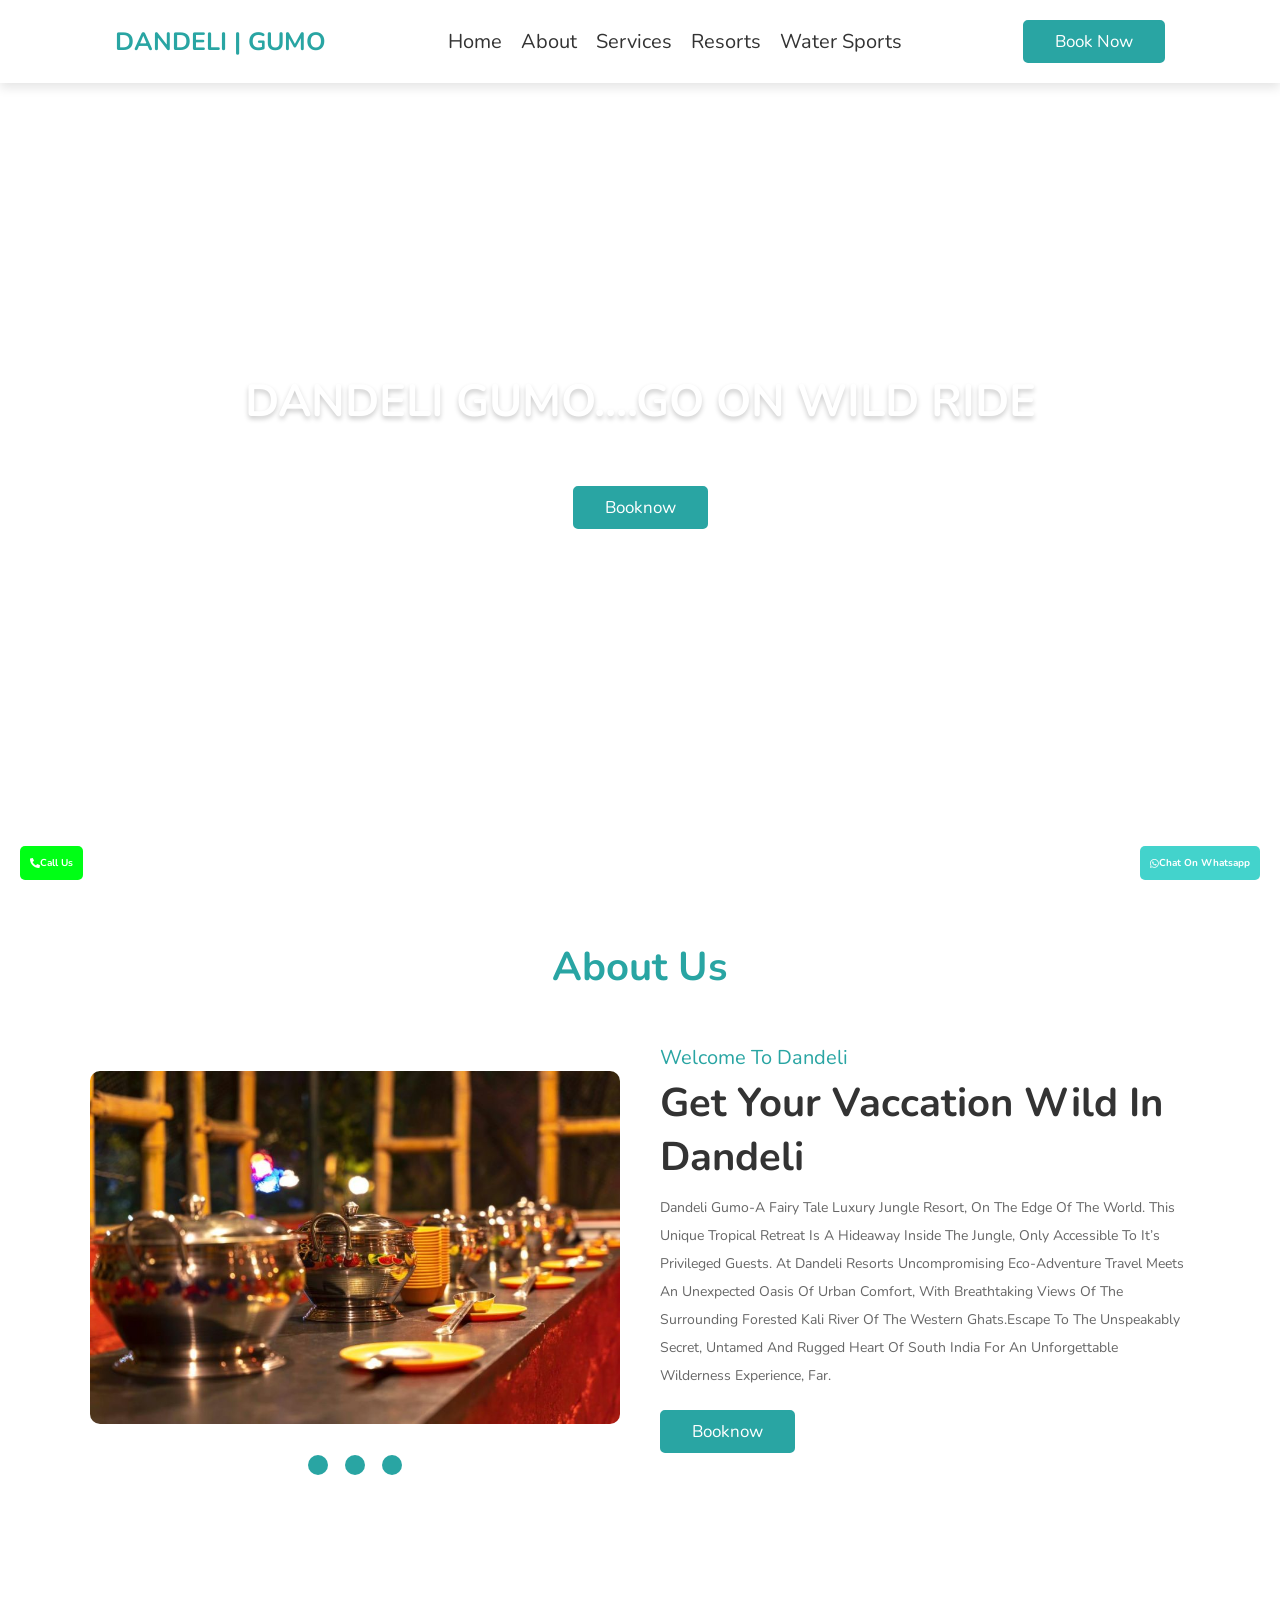
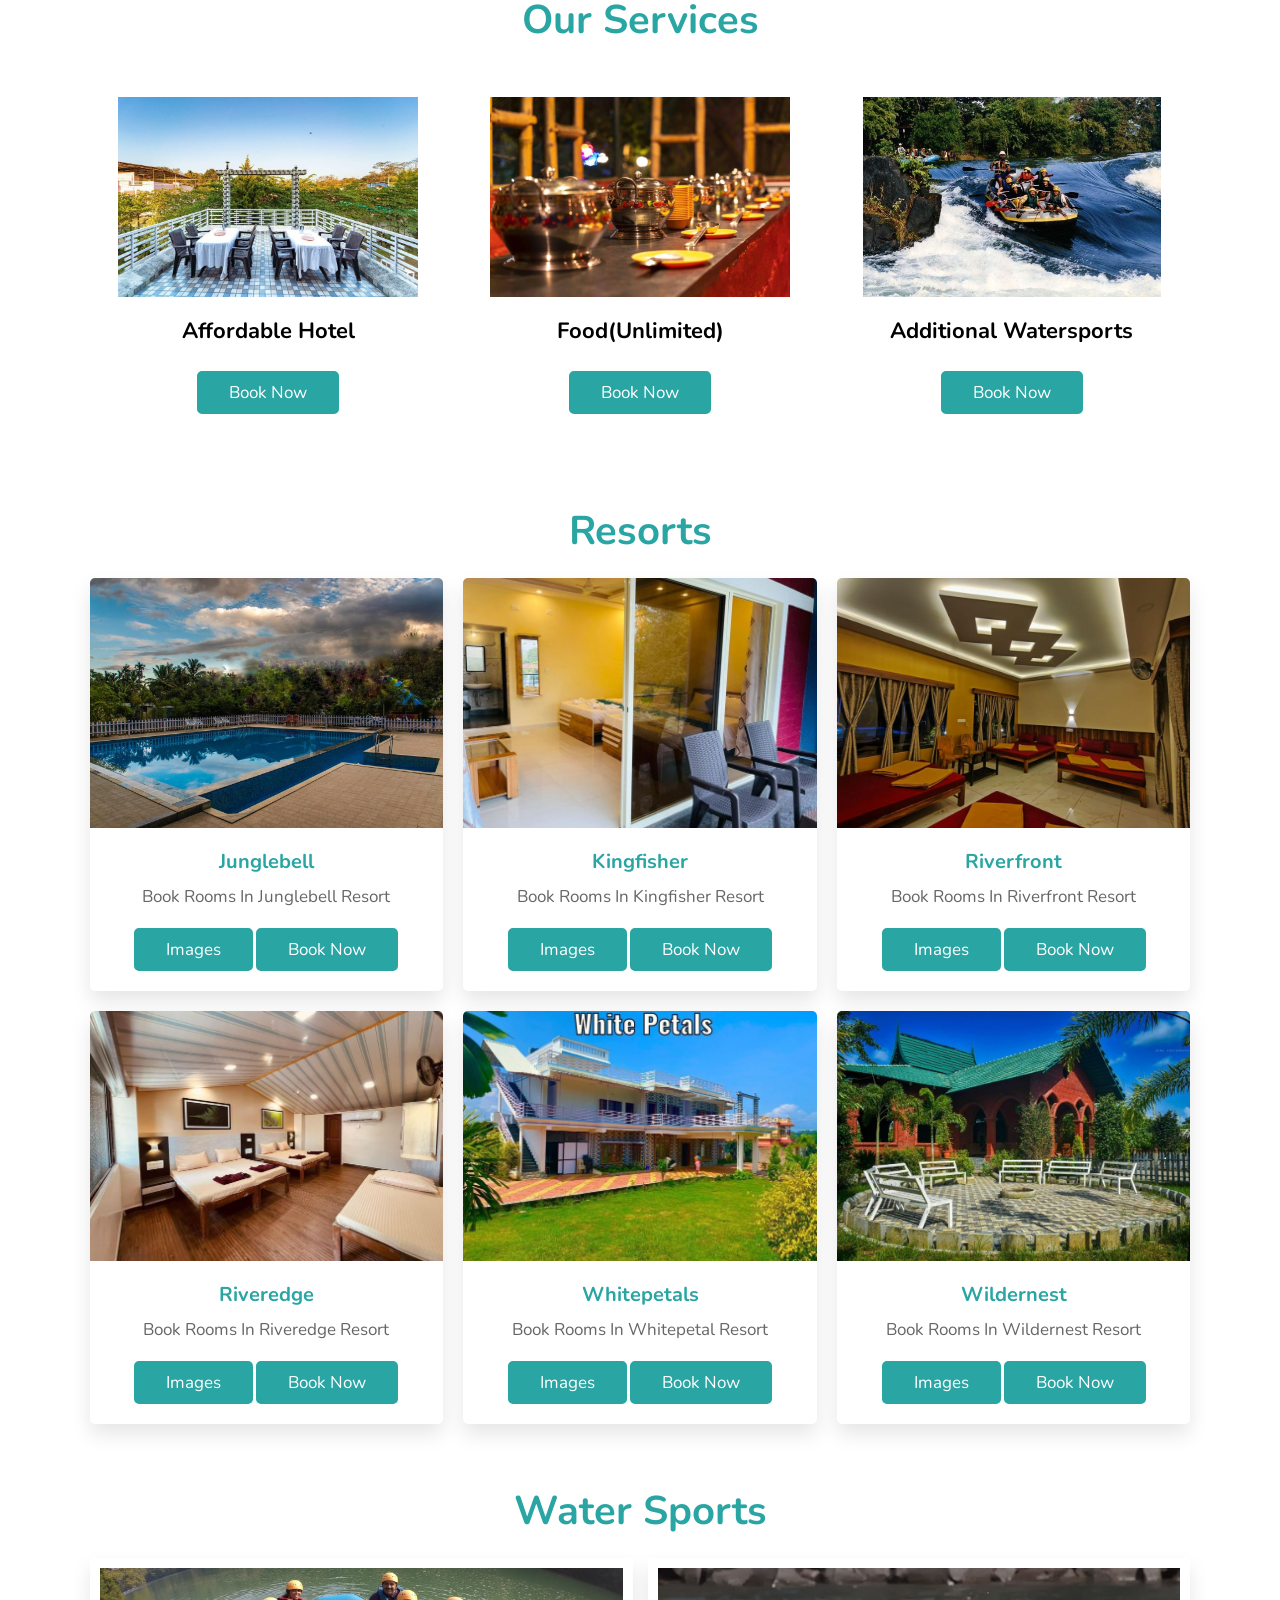
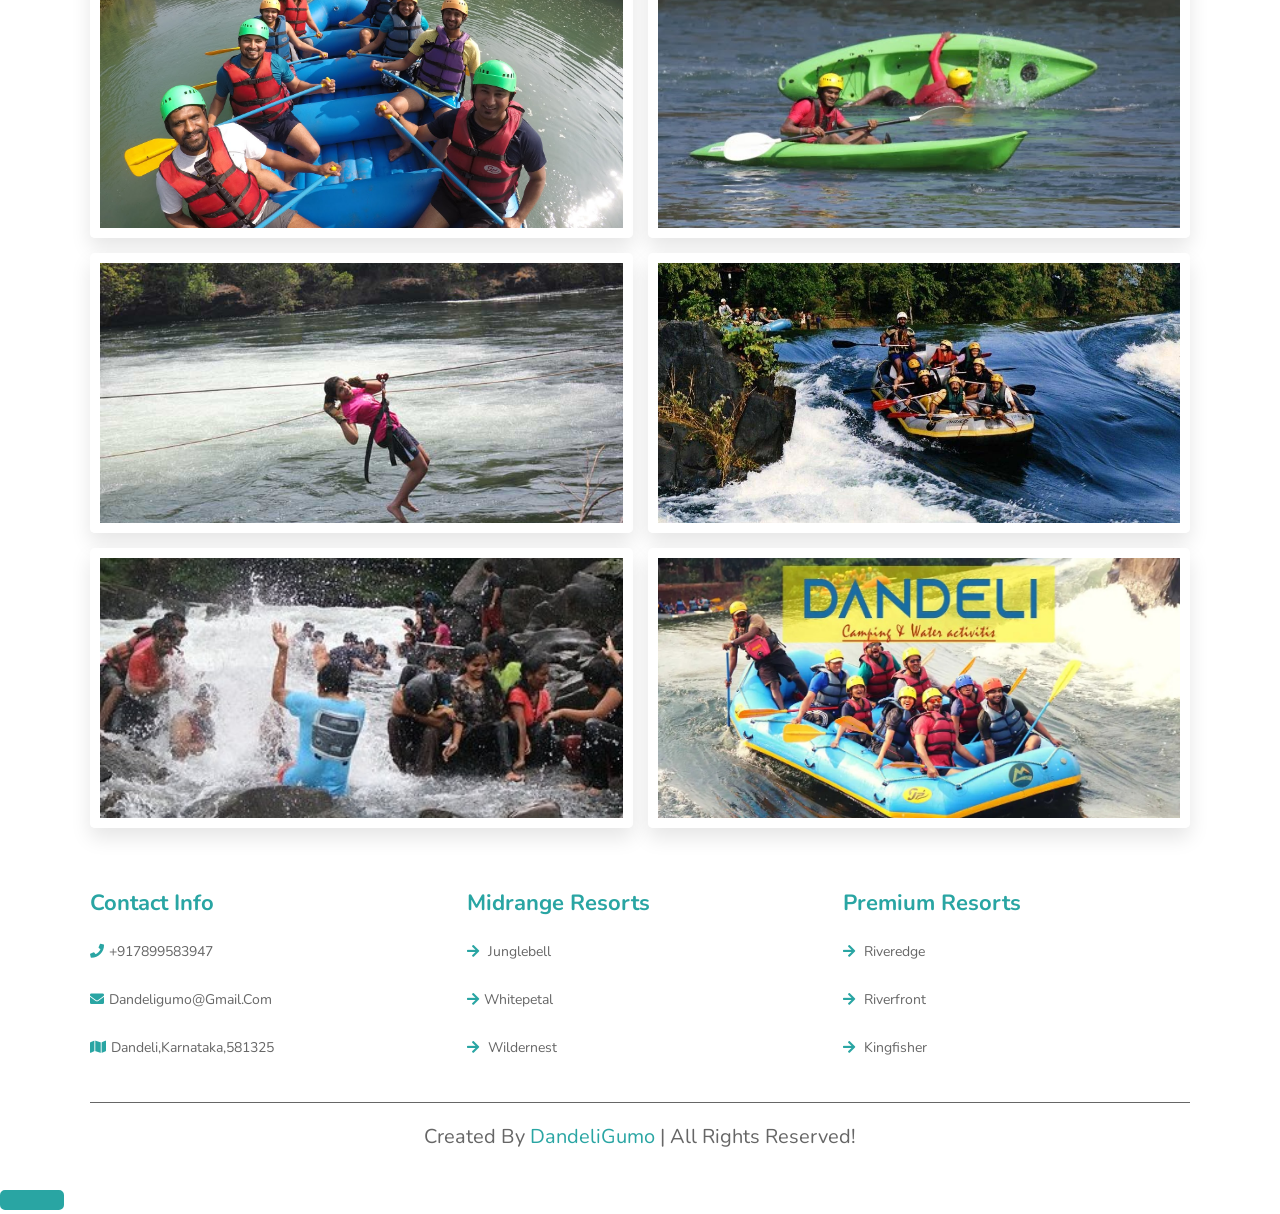
<file: index.html>
<!doctype html>
<html lang="en">
<head>
    <!-- Google Tag Manager -->
<script>(function(w,d,s,l,i){w[l]=w[l]||[];w[l].push({'gtm.start':
    new Date().getTime(),event:'gtm.js'});var f=d.getElementsByTagName(s)[0],
    j=d.createElement(s),dl=l!='dataLayer'?'&l='+l:'';j.async=true;j.src=
    'https://www.googletagmanager.com/gtm.js?id='+i+dl;f.parentNode.insertBefore(j,f);
    })(window,document,'script','dataLayer','GTM-WSS53B22');</script>
    <!-- End Google Tag Manager -->
    <meta charset="utf-8">
    <meta name="viewport" content="width=device-width, initial-scale=1.0">
    <title>Dandeligumo</title>
    <!-- font awesome cdn link  -->
    <link rel="stylesheet" href="https://cdnjs.cloudflare.com/ajax/libs/font-awesome/5.15.3/css/all.min.css">
    <!-- custom css file link -->
    <link rel="stylesheet" href="style.css">
</head>
<body>
    <!-- Google Tag Manager (noscript) -->
<noscript><iframe src="https://www.googletagmanager.com/ns.html?id=GTM-WSS53B22"
    height="0" width="0" style="display:none;visibility:hidden"></iframe></noscript>
    <!-- End Google Tag Manager (noscript) -->
    <!-- header section starts -->

    <header class="header">

        <div id="menu-btn" class="fas fa-bars"></div>

        <a href="tel:+917899583947" class="logo">Dandeli | Gumo</a>

        <nav class="navbar">
            <div id="close-navbar" class="fas fa-times"></div>
            <a href="index.html">home</a>
            <a href="#about">about</a>
            <a href="#services">services</a>
            <a href="#packages">Resorts</a>
            <a href="#gallery">Water Sports</a>
        </nav>

        <a href="tel:+917899583947" class="btn"> Book now</a>

    </header>

    <!-- header section ends -->

    <!-- home section starts -->

    <section class="home" id="home">

        <div class="content">
            <h3>Dandeli Gumo....Go On Wild Ride</h3>
            <p>Enjoy Wildlife In Dandeli</p>
            <a href="tel:+917899583947" class="btn"> Booknow</a>
        </div>

        <div class="video-container">
            <video src="image/home2.mp4" id="video" loop autoplay muted></video>
        </div>

    </section>

    <!-- home section ends -->

    <!-- about section starts -->

    <section class="about" id="about">

        <h1 class="heading">about us</h1>

        <div class="container">

            <div class="image-container">
                <img src="image/abt1.jpg" alt="" class="image">
                <div class="controls">
                    <span class="control-btn" data-src="image/abt1.jpg"></span>
                    <span class="control-btn" data-src="image/abt2.jpg"></span>
                    <span class="control-btn" data-src="image/abt3.jpg"></span>
                </div>
            </div>

            <div class="content">
                <span>Welcome To Dandeli</span>
                <h3>Get your vaccation wild in dandeli</h3>
                <p>Dandeli Gumo-A fairy tale Luxury Jungle Resort, on the edge of the world. This unique tropical retreat is a hideaway inside the jungle, only accessible to it’s privileged guests. At Dandeli Resorts uncompromising eco-adventure travel meets an unexpected oasis of urban comfort, with breathtaking views of the surrounding forested Kali River of the western ghats.Escape to the unspeakably secret, untamed and rugged heart of South India for an unforgettable wilderness experience, far.</p>
                <a href="tel:+917899583947" class="btn"> Booknow</a>    
            </div>

        </div>

    </section>

    <!-- about section ends -->

    <!-- services section starts -->

    <section class="services" id="services">

        <h1 class="heading">our services</h1>

        <div class="box-container">

            <div class="box">
                <img src="image/abt2.jpg" alt="">
                <h3>Affordable hotel</h3>
                <a href="tel:+917899583947" class="btn">Book Now</a>
            </div>

            <div class="box">
                <img src="image/abt1.jpg" alt="">
                <h3>Food(Unlimited)</h3>
                <a href="tel:+917899583947" class="btn">Book Now</a>
            </div>

            <div class="box">
                <img src="image/acti/River-Rafting-1024x689.jpg" alt="">
                <h3>Additional watersports</h3>
                <a href="tel:+917899583947" class="btn">Book Now</a>
            </div>

        </div>

    </section>

    <!-- services section ends -->

    <!-- pckages section starts -->

    <section class="packages" id="packages">

        <h1 class="heading">Resorts</h1>

        <div class="box-container">

            <div class="box">
                <div class="image">
                    <img src="image/jungle/jbbabber.jpg" alt="">
                </div>
                <div class="content">
                    <h3>Junglebell</h3>
                    <p>Book rooms in Junglebell resort</p>
                    <a href="jungle.html" class="btn">Images</a>
                    <a href="tel:+917899583947" class="btn">Book now</a>
                </div>
            </div>

            <div class="box">
                <div class="image">
                    <img src="image/kingfiher/IMG-20230504-WA0213.jpg" alt="">
                </div>
                <div class="content">
                    <h3>Kingfisher</h3>
                    <p>Book rooms in Kingfisher resort</p>
                    <a href="king.html" class="btn">Images</a>
                    <a href="tel:+917899583947" class="btn">Book now</a>

                </div>
            </div>

            <div class="box">
                <div class="image">
                    <img src="image/riverfront/IMG-20230504-WA0258.jpg" alt="">
                </div>
                <div class="content">
                    <h3>Riverfront</h3>
                    <p>Book rooms in Riverfront resort</p>
                    <a href="riverfront.html" class="btn">Images</a>
                    <a href="tel:+917899583947" class="btn">Book now</a>

                </div>
            </div>

            <div class="box">
                <div class="image">
                    <img src="image/riveredge/Wq07Yj-WGsnCuYR-PW2BkxagJnA5akdTe9_2gJSXhXU=_plaintext_638187891903159591 (1).jpg" alt="">
                </div>
                <div class="content">
                    <h3>Riveredge</h3>
                    <p>Book rooms in Riveredge resort</p>
                    <a href="riveredge.html" class="btn">Images</a>
                    <a href="tel:+917899583947" class="btn">Book now</a>
                </div>
            </div>

            <div class="box">
                <div class="image">
                    <img src="image/WHITEPETALS/IMG-20230504-WA0108.jpg" alt="">
                </div>
                <div class="content">
                    <h3>Whitepetals</h3>
                    <p>Book rooms in Whitepetal resort</p>
                    <a href="white.html" class="btn">Images</a>
                    <a href="tel:+917899583947" class="btn">Book now</a>

                </div>
            </div>

            <div class="box">
                <div class="image">
                    <img src="image/WILDERNEST/IMG-20230504-WA0007.jpg" alt="">
                </div>
                <div class="content">
                    <h3>Wildernest</h3>
                    <p>Book rooms in Wildernest resort</p>
                    <a href="wildernest.html" class="btn">Images</a>
                    <a href="tel:+917899583947" class="btn">Book now</a>
                </div>
            </div>

        </div>

    </section>

    <!-- pckages section ends -->


    <!-- gallery section starts -->

    <section class="gallery" id="gallery">

        <h1 class="heading">Water Sports</h1>

        <div class="box-container">

            <div class="box">
                <img src="image/acti/GOPR3782.JPG" alt="">
            </div>

            <div class="box">
                <img src="image/acti/Kayaking is fun on Dandeli's Kali river.JPG" alt="">
            </div>

            <div class="box">
                <img src="image/acti/rivercrossing-new.jpg" alt="">
            </div>

            <div class="box">
                <img src="image/acti/River-Rafting-1024x689.jpg" alt="">
            </div>

            <div class="box">
                <img src="image/acti/jacuzzi-bath-in-kali-1.jpg" alt="">
            </div>

            <div class="box">
                <img src="image/acti/33333b.jpg" alt="">
            </div>

        </div>

    </section>

    <!-- gallery section ends -->
    <!-- footer section starts -->

    <section class="footer">

        <div class="box-container">

            <div class="box">
                <h3>contact info</h3>
                <a href="tel:+917899583947"> <i class="fas fa-phone"></i>+917899583947</a>
                <a href="#"><i class="fas fa-envelope"></i>dandeligumo@gmail.com</a>
                <a href="#"><i class="fas fa-map"></i>Dandeli,Karnataka,581325</a>
            </div>

            <div class="box">
                <h3>Midrange Resorts</h3>
                <a href="jungle.html"><i class="fas fa-arrow-right"></i> Junglebell</a>
                <a href="white.html"><i class="fas fa-arrow-right"></i>Whitepetal</a>
                <a href="wildernest.html"><i class="fas fa-arrow-right"></i> Wildernest</a>
            </div>

            <div class="box">
                <h3>Premium Resorts</h3>
                <a href="riveredge.html"><i class="fas fa-arrow-right"></i> Riveredge</a>
                <a href="riverfront.html"><i class="fas fa-arrow-right"></i> Riverfront</a>
                <a href="king.html"><i class="fas fa-arrow-right"></i> Kingfisher</a>
            </div>
        </div>

        <div class="credit">created by <span>DandeliGumo</span> | all rights reserved!</div>

    </section>
    <!-- footer section ends -->
    <a href="tel:+917899583947" class="btn btn-lg btn-primary btn-lg-square back-to-top"><i class="bi bi-arrow-up"></i></a>

    <!-- custom js file link -->
    <script src="script.js"></script>
    <div class="whatsapp-button">
        <a href="https://wa.me/7899583947" target="_blank">
          <i class="fab fa-whatsapp"></i> Chat on whatsapp
          </a>
      </div>
      <div class="call-button">
        <a href="tel:+917899583947" target="_blank">
          <i class="fa fa-phone-alt mr-2"></i> call us
          </a>
      </div>
</body>
</html>
</file>
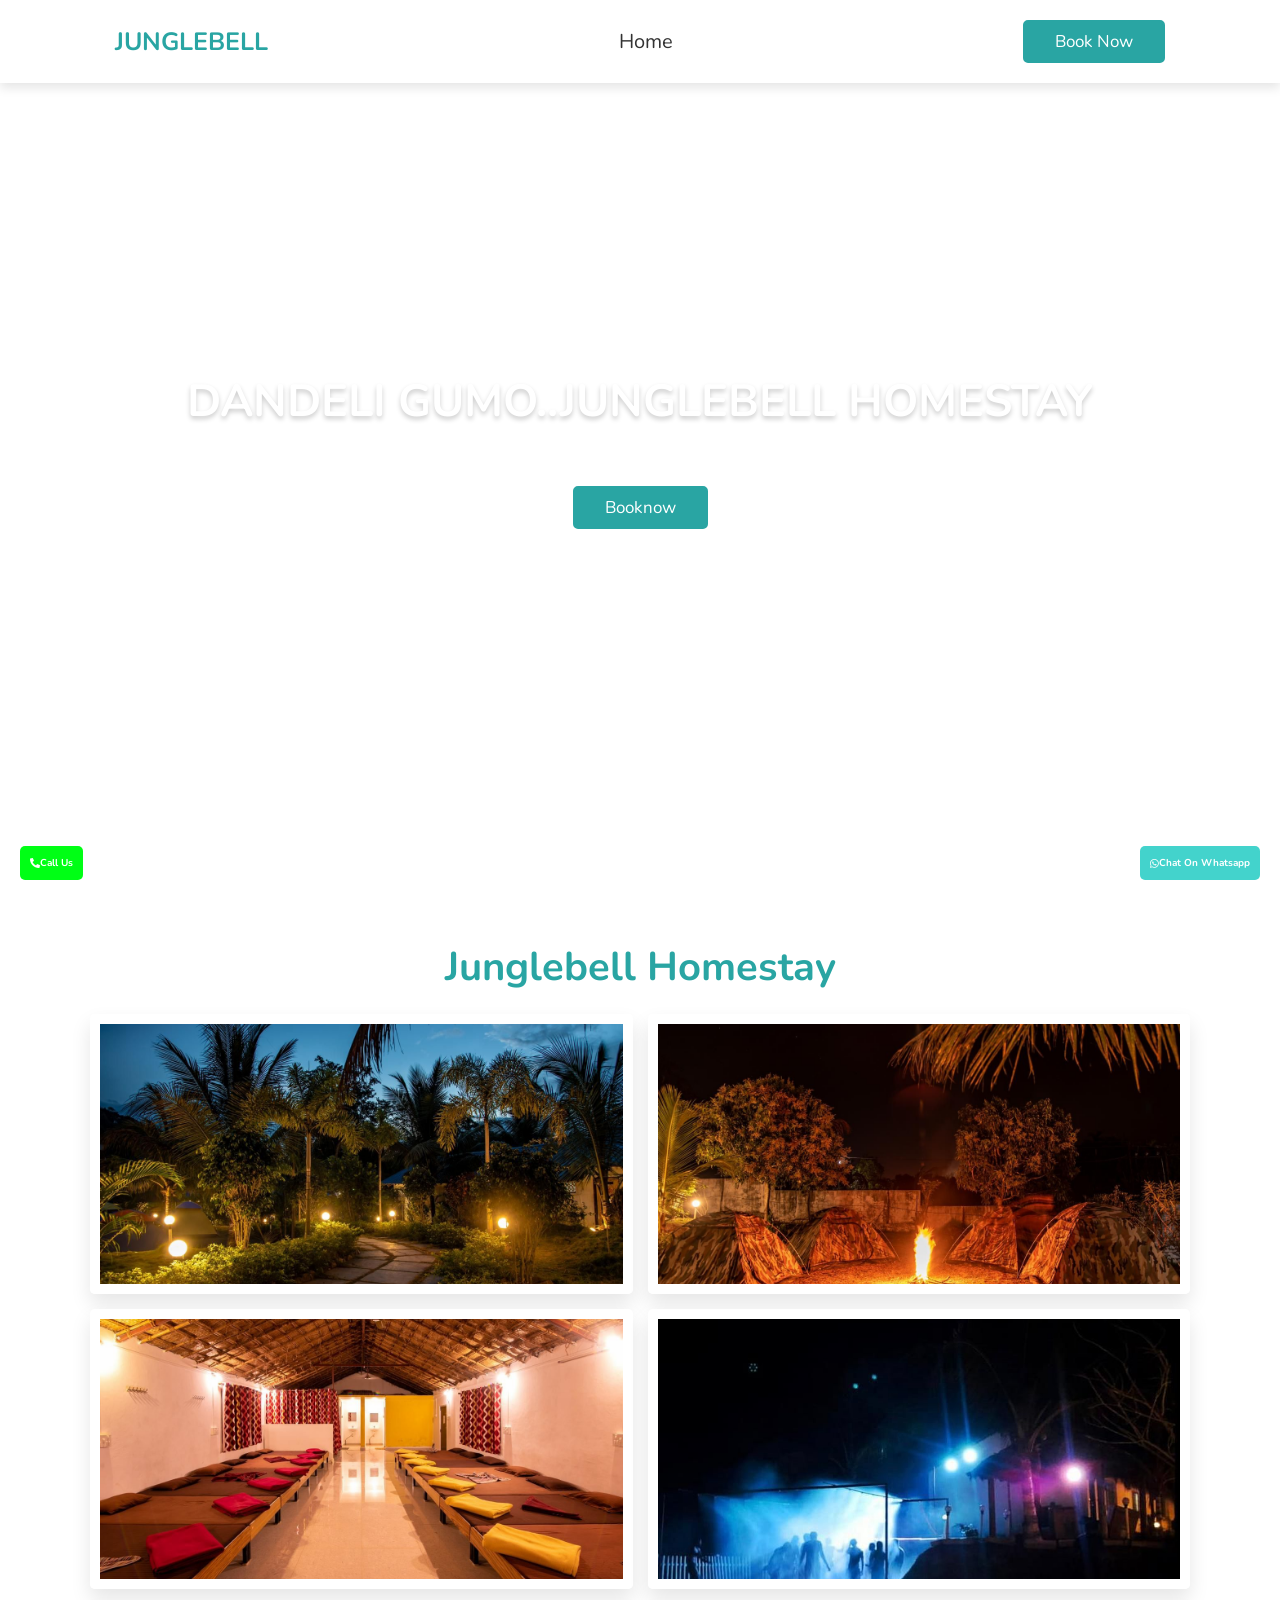
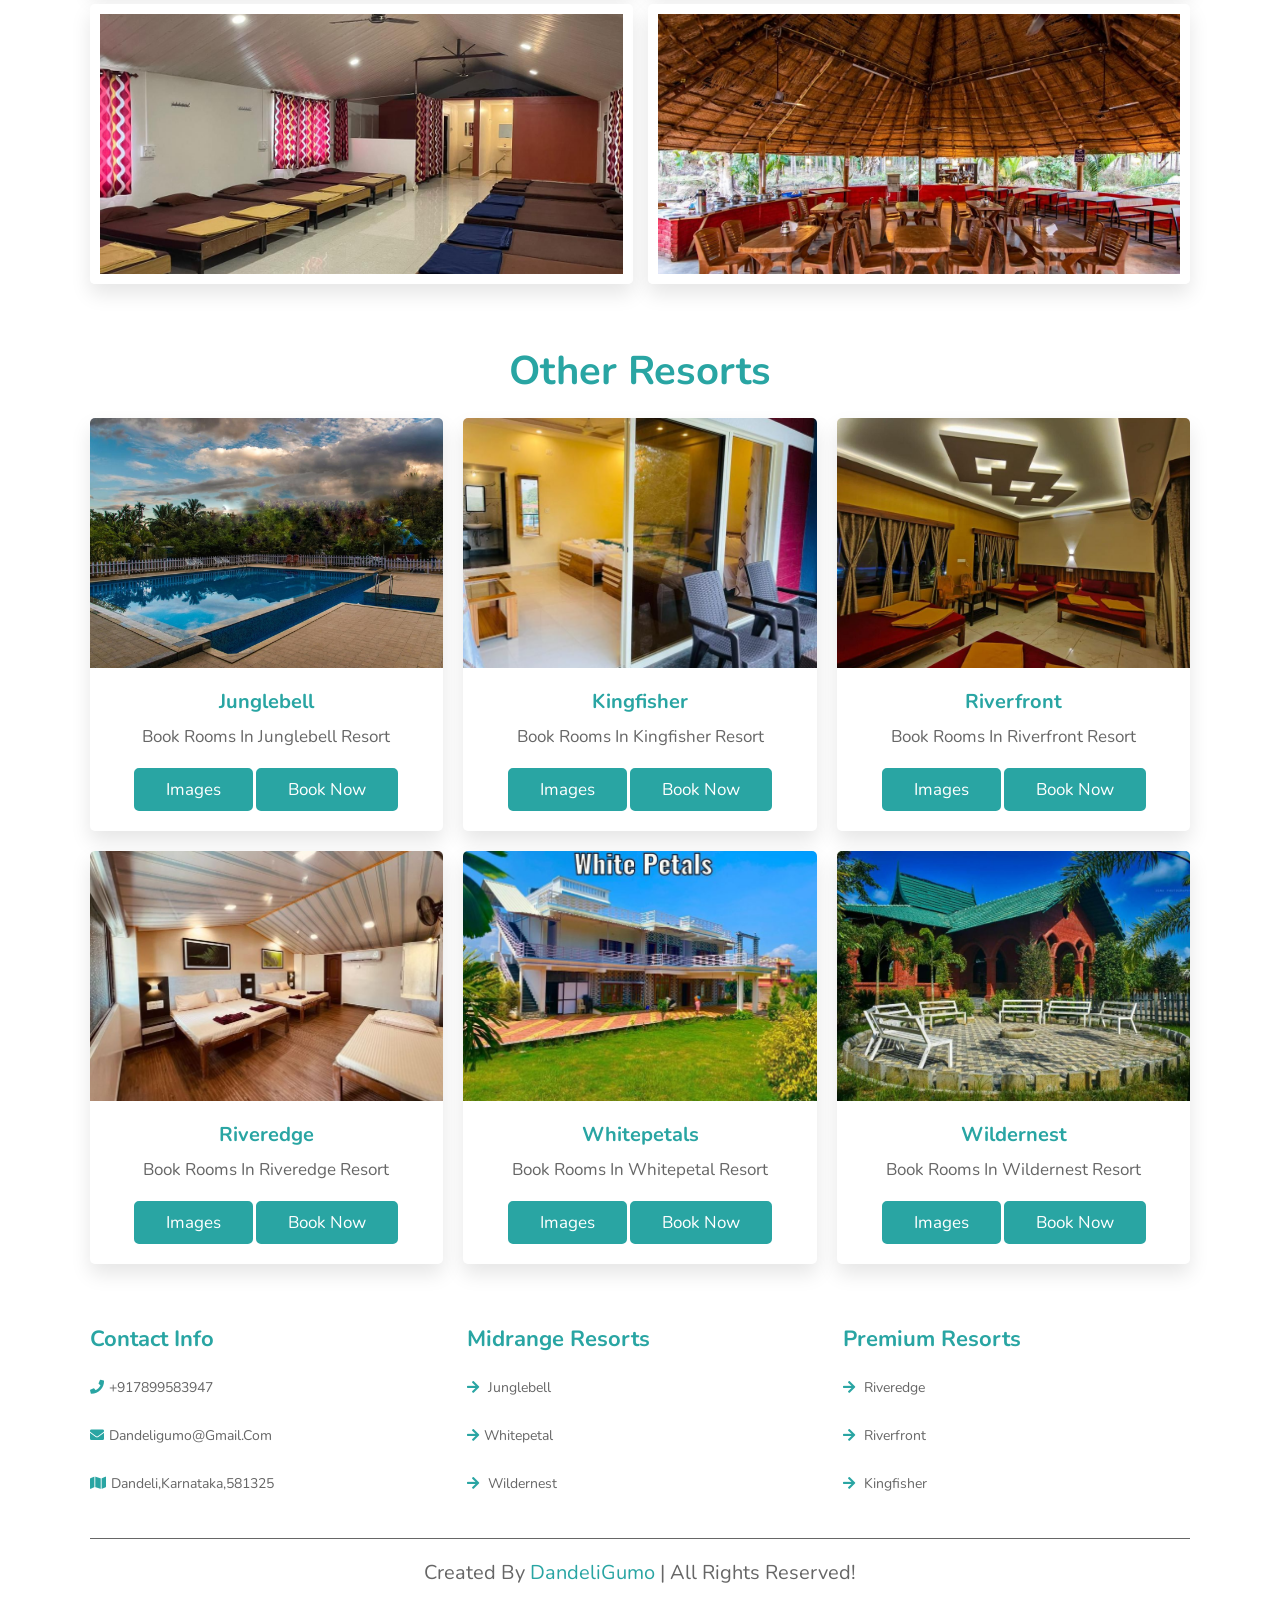
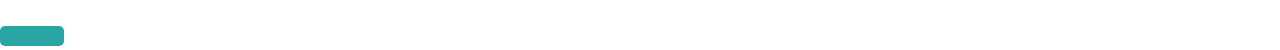
<file: jungle.html>
<!doctype html>
 <html lang="en">
 <head>
    <!-- Google Tag Manager -->
<script>(function(w,d,s,l,i){w[l]=w[l]||[];w[l].push({'gtm.start':
    new Date().getTime(),event:'gtm.js'});var f=d.getElementsByTagName(s)[0],
    j=d.createElement(s),dl=l!='dataLayer'?'&l='+l:'';j.async=true;j.src=
    'https://www.googletagmanager.com/gtm.js?id='+i+dl;f.parentNode.insertBefore(j,f);
    })(window,document,'script','dataLayer','GTM-WSS53B22');</script>
    <!-- End Google Tag Manager -->
     <meta charset="utf-8">
     <meta name="viewport" content="width=device-width, initial-scale=1.0">
     <title>Junglebell</title>
     <!-- font awesome cdn link  -->
     <link rel="stylesheet" href="https://cdnjs.cloudflare.com/ajax/libs/font-awesome/5.15.3/css/all.min.css">
     <!-- custom css file link -->
     <link rel="stylesheet" href="style.css">
 </head>
 <body>
     <!-- Google Tag Manager (noscript) -->
<noscript><iframe src="https://www.googletagmanager.com/ns.html?id=GTM-WSS53B22"
    height="0" width="0" style="display:none;visibility:hidden"></iframe></noscript>
    <!-- End Google Tag Manager (noscript) -->
     <!-- header section starts -->
 
     <header class="header">
 
         <div id="menu-btn" class="fas fa-bars"></div>
 
         <a href="tel:+917899583947" class="logo">Junglebell</a>
 
         <nav class="navbar">
             <div id="close-navbar" class="fas fa-times"></div>
             <a href="index.html">home</a>
            
         </nav>
 
         <a href="tel:+917899583947" class="btn"> Book now</a>
 
     </header>
 
     <!-- header section ends -->
 
     <!-- home section starts -->
 
     <section class="home" id="home">
 
         <div class="content">
             <h3>Dandeli Gumo..Junglebell Homestay</h3>
             <p>Enjoy Wildlife In Dandeli</p>
             <a href="tel:+917899583947" class="btn"> Booknow</a>
         </div>
 
         <div class="video-container">
             <video src="image/home2.mp4" id="video" loop autoplay muted></video>
         </div>
 
     </section>
 
     <!-- home section ends -->
 
 
 
 
 
 
  <!-- gallery section starts -->

  <section class="gallery" id="gallery">

    <h1 class="heading">Junglebell Homestay</h1>

    <div class="box-container">

        <div class="box">
            <img src="image/jungle/IMG-20230504-WA0132.jpg" alt="">
        </div>

        <div class="box">
            <img src="image/jungle/IMG-20230504-WA0134.jpg" alt="">
        </div>

        <div class="box">
            <img src="image/jungle/IMG-20230504-WA0138.jpg" alt="">
        </div>

        <div class="box">
            <img src="image/jungle/IMG-20230504-WA0140.jpg" alt="">
        </div>

        <div class="box">
            <img src="image/jungle/IMG-20230504-WA0141.jpg" alt="">
        </div>

        <div class="box">
            <img src="image/jungle/IMG-20230504-WA0144.jpg" alt="">
        </div>

    </div>

</section>

<!-- gallery section ends -->
 
 
 
 
 
 
 
 
  <!-- pckages section starts -->

  <section class="packages" id="packages">

    <h1 class="heading">Other Resorts</h1>

    <div class="box-container">

        <div class="box">
            <div class="image">
                <img src="image/jungle/jbbabber.jpg" alt="">
            </div>
            <div class="content">
                <h3>Junglebell</h3>
                <p>Book rooms in Junglebell resort</p>
                <a href="jungle.html" class="btn">Images</a>
                <a href="tel:+917899583947" class="btn">Book now</a>
            </div>
        </div>

        <div class="box">
            <div class="image">
                <img src="image/kingfiher/IMG-20230504-WA0213.jpg" alt="">
            </div>
            <div class="content">
                <h3>Kingfisher</h3>
                <p>Book rooms in Kingfisher resort</p>
                <a href="king.html" class="btn">Images</a>
                <a href="tel:+917899583947" class="btn">Book now</a>

            </div>
        </div>

        <div class="box">
            <div class="image">
                <img src="image/riverfront/IMG-20230504-WA0258.jpg" alt="">
            </div>
            <div class="content">
                <h3>Riverfront</h3>
                <p>Book rooms in Riverfront resort</p>
                <a href="riverfront.html" class="btn">Images</a>
                <a href="tel:+917899583947" class="btn">Book now</a>

            </div>
        </div>

        <div class="box">
            <div class="image">
                <img src="image/riveredge/Wq07Yj-WGsnCuYR-PW2BkxagJnA5akdTe9_2gJSXhXU=_plaintext_638187891903159591 (1).jpg" alt="">
            </div>
            <div class="content">
                <h3>Riveredge</h3>
                <p>Book rooms in Riveredge resort</p>
                <a href="riveredge.html" class="btn">Images</a>
                <a href="tel:+917899583947" class="btn">Book now</a>
            </div>
        </div>

        <div class="box">
            <div class="image">
                <img src="image/WHITEPETALS/IMG-20230504-WA0108.jpg" alt="">
            </div>
            <div class="content">
                <h3>Whitepetals</h3>
                <p>Book rooms in Whitepetal resort</p>
                <a href="white.html" class="btn">Images</a>
                <a href="tel:+917899583947" class="btn">Book now</a>

            </div>
        </div>

        <div class="box">
            <div class="image">
                <img src="image/WILDERNEST/IMG-20230504-WA0007.jpg" alt="">
            </div>
            <div class="content">
                <h3>Wildernest</h3>
                <p>Book rooms in Wildernest resort</p>
                <a href="wildernest.html" class="btn">Images</a>
                <a href="tel:+917899583947" class="btn">Book now</a>
            </div>
        </div>

    </div>

</section>

<!-- pckages section ends -->
 
 <!-- footer section starts -->


  <section class="footer">

    <div class="box-container">

        <div class="box">
            <h3>contact info</h3>
            <a href="tel:+917899583947"> <i class="fas fa-phone"></i>+917899583947</a>
            <a href="#"><i class="fas fa-envelope"></i>dandeligumo@gmail.com</a>
            <a href="#"><i class="fas fa-map"></i>Dandeli,Karnataka,581325</a>
        </div>

        <div class="box">
            <h3>Midrange Resorts</h3>
            <a href="jungle.html"><i class="fas fa-arrow-right"></i> Junglebell</a>
            <a href="white.html"><i class="fas fa-arrow-right"></i>Whitepetal</a>
            <a href="wildernest.html"><i class="fas fa-arrow-right"></i> Wildernest</a>
        </div>

        <div class="box">
            <h3>Premium Resorts</h3>
            <a href="riveredge.html"><i class="fas fa-arrow-right"></i> Riveredge</a>
            <a href="riverfront.html"><i class="fas fa-arrow-right"></i> Riverfront</a>
            <a href="king.html"><i class="fas fa-arrow-right"></i> Kingfisher</a>
        </div>
    </div>

    <div class="credit">created by <span>DandeliGumo</span> | all rights reserved!</div>

</section>
<!-- footer section ends -->
<a href="tel:+917899583947" class="btn btn-lg btn-primary btn-lg-square back-to-top"><i class="bi bi-arrow-up"></i></a>

<!-- custom js file link -->
<script src="script.js"></script>
<div class="whatsapp-button">
    <a href="https://wa.me/7899583947" target="_blank">
      <i class="fab fa-whatsapp"></i> Chat on whatsapp
      </a>
  </div>
  <div class="call-button">
    <a href="tel:+917899583947" target="_blank">
      <i class="fa fa-phone-alt mr-2"></i> call us
      </a>
  </div>
</body>
</html>
</file>
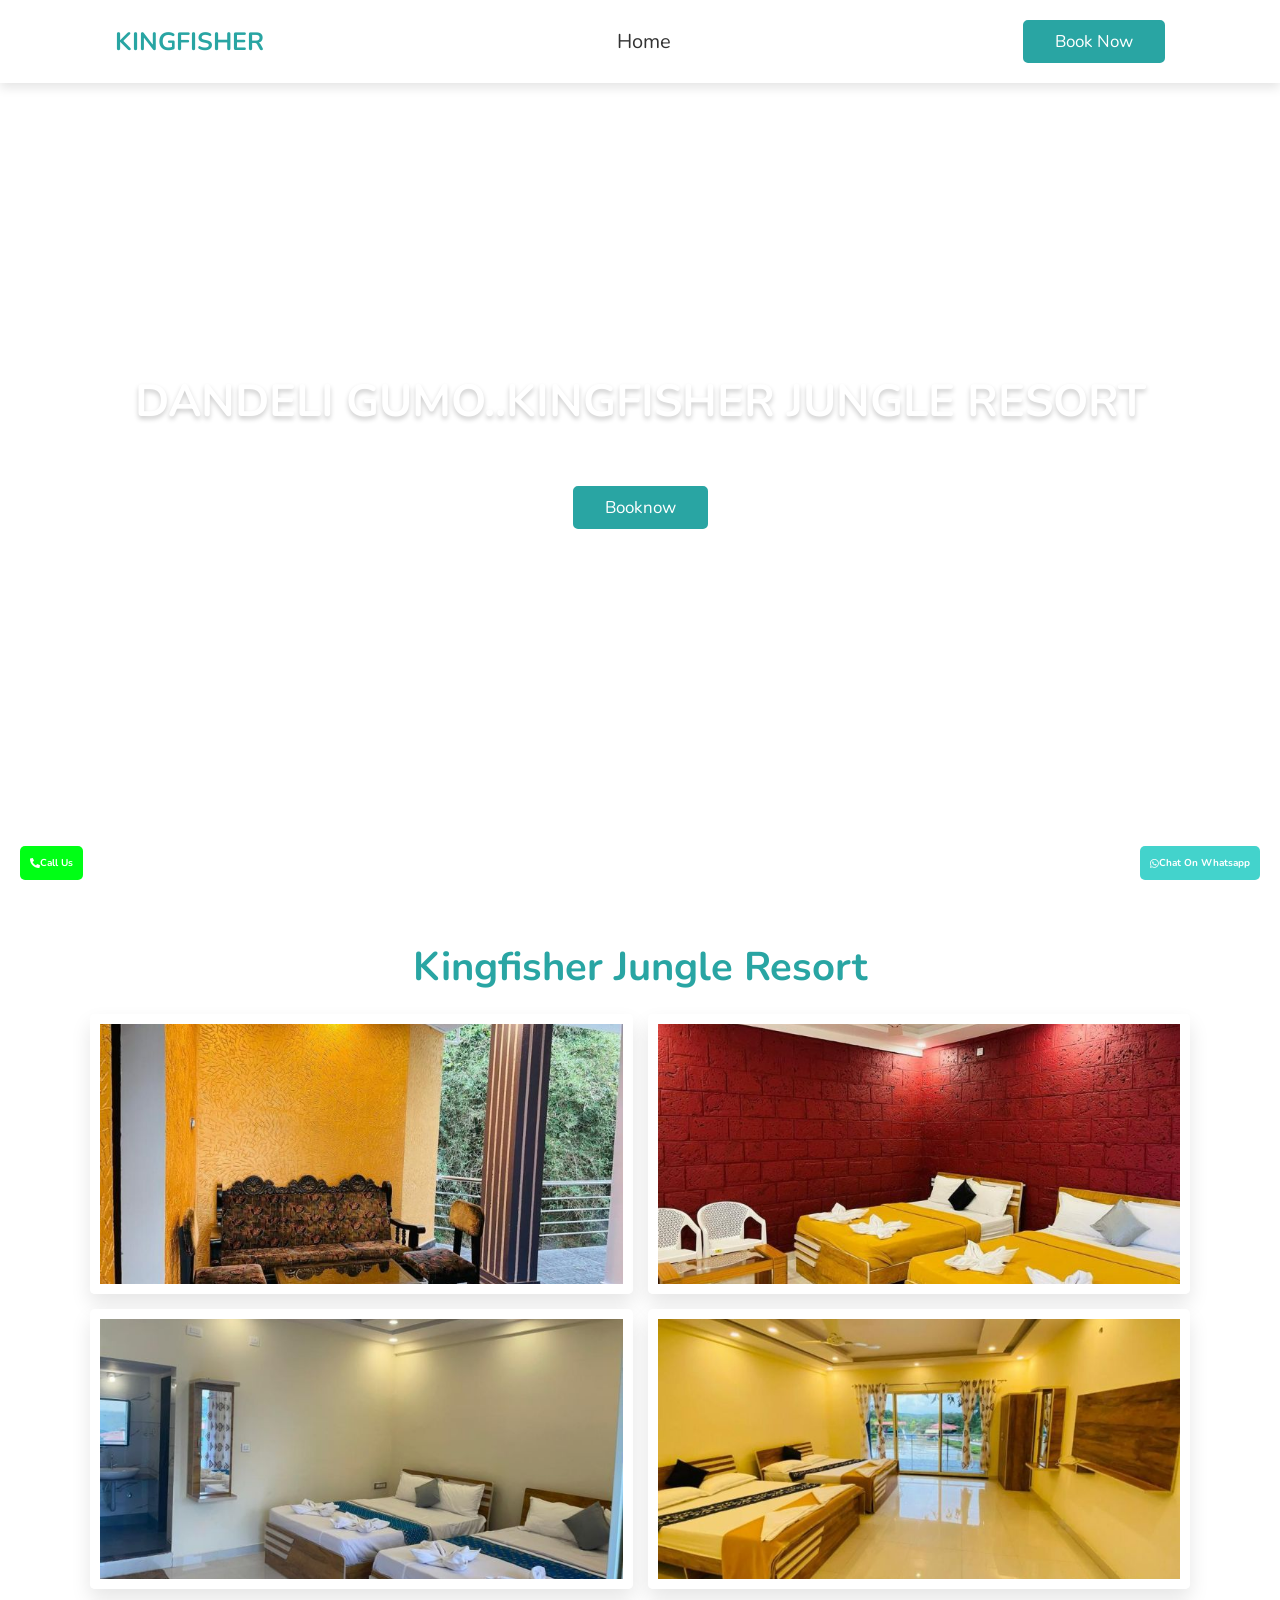
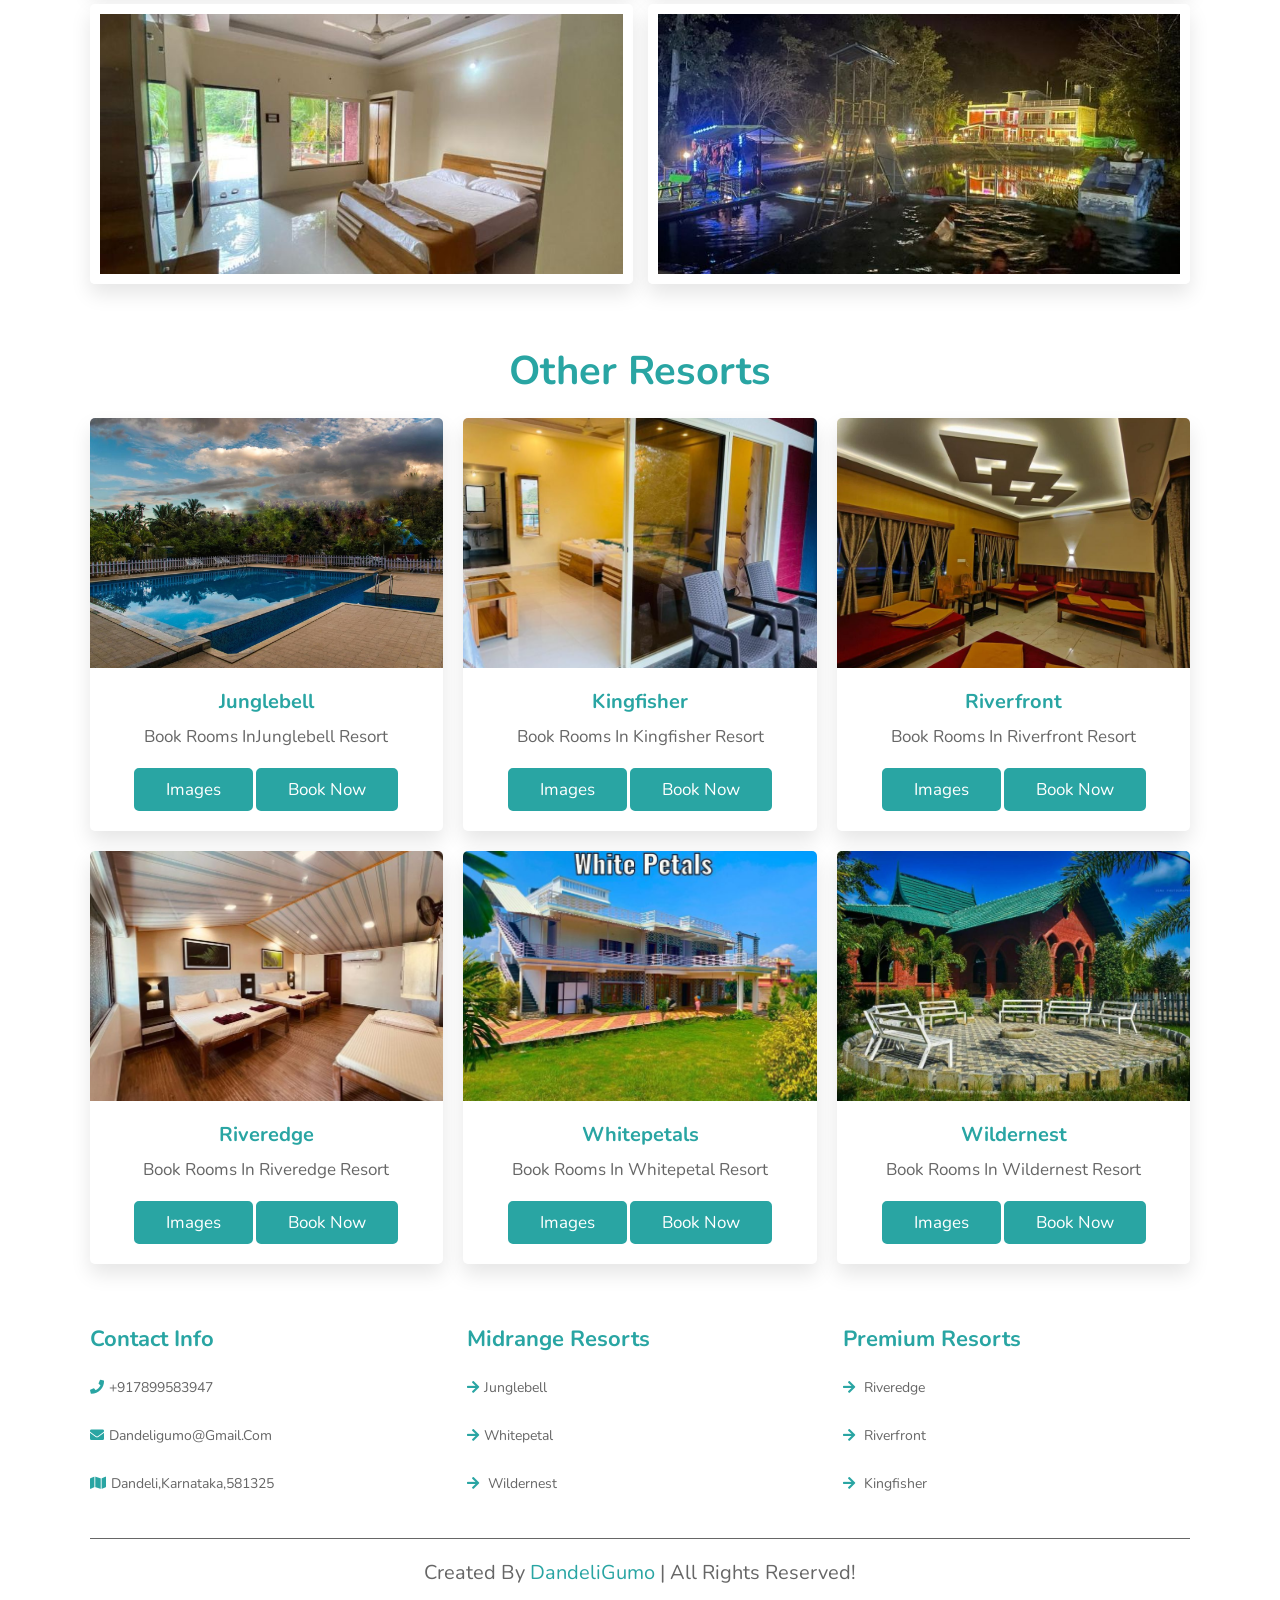
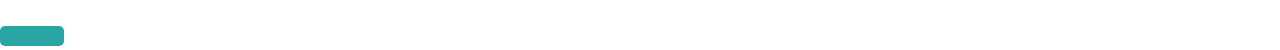
<file: king.html>
<!doctype html>
  <html lang="en">
  <head>
    <!-- Google Tag Manager -->
<script>(function(w,d,s,l,i){w[l]=w[l]||[];w[l].push({'gtm.start':
    new Date().getTime(),event:'gtm.js'});var f=d.getElementsByTagName(s)[0],
    j=d.createElement(s),dl=l!='dataLayer'?'&l='+l:'';j.async=true;j.src=
    'https://www.googletagmanager.com/gtm.js?id='+i+dl;f.parentNode.insertBefore(j,f);
    })(window,document,'script','dataLayer','GTM-WSS53B22');</script>
    <!-- End Google Tag Manager -->
      <meta charset="utf-8">
      <meta name="viewport" content="width=device-width, initial-scale=1.0">
      <title>Kingfisher</title>
      <!-- font awesome cdn link  -->
      <link rel="stylesheet" href="https://cdnjs.cloudflare.com/ajax/libs/font-awesome/5.15.3/css/all.min.css">
      <!-- custom css file link -->
      <link rel="stylesheet" href="style.css">
  </head>
  <body>
      <!-- Google Tag Manager (noscript) -->
<noscript><iframe src="https://www.googletagmanager.com/ns.html?id=GTM-WSS53B22"
    height="0" width="0" style="display:none;visibility:hidden"></iframe></noscript>
    <!-- End Google Tag Manager (noscript) -->
      <!-- header section starts -->
  
      <header class="header">
  
          <div id="menu-btn" class="fas fa-bars"></div>
  
          <a href="tel:+917899583947" class="logo">Kingfisher</a>
  
          <nav class="navbar">
              <div id="close-navbar" class="fas fa-times"></div>
              <a href="index.html">home</a>
          </nav>
  
          <a href="tel:+917899583947" class="btn"> Book now</a>
  
      </header>
  
      <!-- header section ends -->
  
      <!-- home section starts -->
  
      <section class="home" id="home">
  
          <div class="content">
              <h3>Dandeli Gumo..Kingfisher jungle resort</h3>
              <p>Enjoy Wildlife In Dandeli</p>
              <a href="tel:+917899583947" class="btn"> Booknow</a>
          </div>
  
          <div class="video-container">
              <video src="image/home2.mp4" id="video" loop autoplay muted></video>
          </div>
  
      </section>
  
      <!-- home section ends -->
  
  
  
  
  
  
  
   <!-- gallery section starts -->

   <section class="gallery" id="gallery">

    <h1 class="heading">Kingfisher jungle resort</h1>

    <div class="box-container">

        <div class="box">
            <img src="image/kingfiher/IMG-20230504-WA0217.jpg" alt="">
        </div>

        <div class="box">
            <img src="image/kingfiher/IMG-20230504-WA0218.jpg" alt="">
        </div>

        <div class="box">
            <img src="image/kingfiher/IMG-20230504-WA0226.jpg" alt="">
        </div>

        <div class="box">
            <img src="image/kingfiher/IMG-20230504-WA0227.jpg" alt="">
        </div>

        <div class="box">
            <img src="image/kingfiher/IMG-20230504-WA0230.jpg" alt="">
        </div>

        <div class="box">
            <img src="image/kingfiher/IMG-20230504-WA0233.jpg" alt="">
        </div>

    </div>

</section>

<!-- gallery section ends -->
  
   <!-- pckages section starts -->

   <section class="packages" id="packages">

    <h1 class="heading">Other Resorts</h1>

    <div class="box-container">

        <div class="box">
            <div class="image">
                <img src="image/jungle/jbbabber.jpg" alt="">
            </div>
            <div class="content">
                <h3>Junglebell</h3>
                <p>Book rooms inJunglebell resort</p>
                <a href="jungle.html" class="btn">Images</a>
                <a href="tel:+917899583947" class="btn">Book now</a>
            </div>
        </div>

        <div class="box">
            <div class="image">
                <img src="image/kingfiher/IMG-20230504-WA0213.jpg" alt="">
            </div>
            <div class="content">
                <h3>Kingfisher</h3>
                <p>Book rooms in Kingfisher resort</p>
                <a href="king.html" class="btn">Images</a>
                <a href="tel:+917899583947" class="btn">Book now</a>

            </div>
        </div>

        <div class="box">
            <div class="image">
                <img src="image/riverfront/IMG-20230504-WA0258.jpg" alt="">
            </div>
            <div class="content">
                <h3>Riverfront</h3>
                <p>Book rooms in Riverfront resort</p>
                <a href="riverfront.html" class="btn">Images</a>
                <a href="tel:+917899583947" class="btn">Book now</a>

            </div>
        </div>

        <div class="box">
            <div class="image">
                <img src="image/riveredge/Wq07Yj-WGsnCuYR-PW2BkxagJnA5akdTe9_2gJSXhXU=_plaintext_638187891903159591 (1).jpg" alt="">
            </div>
            <div class="content">
                <h3>Riveredge</h3>
                <p>Book rooms in Riveredge resort</p>
                <a href="riveredge.html" class="btn">Images</a>
                <a href="tel:+917899583947" class="btn">Book now</a>
            </div>
        </div>

        <div class="box">
            <div class="image">
                <img src="image/WHITEPETALS/IMG-20230504-WA0108.jpg" alt="">
            </div>
            <div class="content">
                <h3>Whitepetals</h3>
                <p>Book rooms in Whitepetal resort</p>
                <a href="white.html" class="btn">Images</a>
                <a href="tel:+917899583947" class="btn">Book now</a>

            </div>
        </div>

        <div class="box">
            <div class="image">
                <img src="image/WILDERNEST/IMG-20230504-WA0007.jpg" alt="">
            </div>
            <div class="content">
                <h3>Wildernest</h3>
                <p>Book rooms in Wildernest resort</p>
                <a href="wildernest.html" class="btn">Images</a>
                <a href="tel:+917899583947" class="btn">Book now</a>
            </div>
        </div>

    </div>

</section>

<!-- pckages section ends -->
  <!-- footer section starts -->

  <section class="footer">

    <div class="box-container">

        <div class="box">
            <h3>contact info</h3>
            <a href="tel:+917899583947"> <i class="fas fa-phone"></i>+917899583947</a>
            <a href="#"><i class="fas fa-envelope"></i>dandeligumo@gmail.com</a>
            <a href="#"><i class="fas fa-map"></i>Dandeli,Karnataka,581325</a>
        </div>

        <div class="box">
            <h3>Midrange Resorts</h3>
            <a href="jungle.html"><i class="fas fa-arrow-right"></i>Junglebell</a>
            <a href="white.html"><i class="fas fa-arrow-right"></i>Whitepetal</a>
            <a href="wildernest.html"><i class="fas fa-arrow-right"></i> Wildernest</a>
        </div>

        <div class="box">
            <h3>Premium Resorts</h3>
            <a href="riveredge.html"><i class="fas fa-arrow-right"></i> Riveredge</a>
            <a href="riverfront.html"><i class="fas fa-arrow-right"></i> Riverfront</a>
            <a href="king.html"><i class="fas fa-arrow-right"></i> Kingfisher</a>
        </div>
    </div>

    <div class="credit">created by <span>DandeliGumo</span> | all rights reserved!</div>

</section>
<!-- footer section ends -->
<a href="tel:+917899583947" class="btn btn-lg btn-primary btn-lg-square back-to-top"><i class="bi bi-arrow-up"></i></a>

<!-- custom js file link -->
<script src="script.js"></script>
<div class="whatsapp-button">
    <a href="https://wa.me/7899583947" target="_blank">
      <i class="fab fa-whatsapp"></i> Chat on whatsapp
      </a>
  </div>
  <div class="call-button">
    <a href="tel:+917899583947" target="_blank">
      <i class="fa fa-phone-alt mr-2"></i> call us
      </a>
  </div>
</body>
</html>
</file>
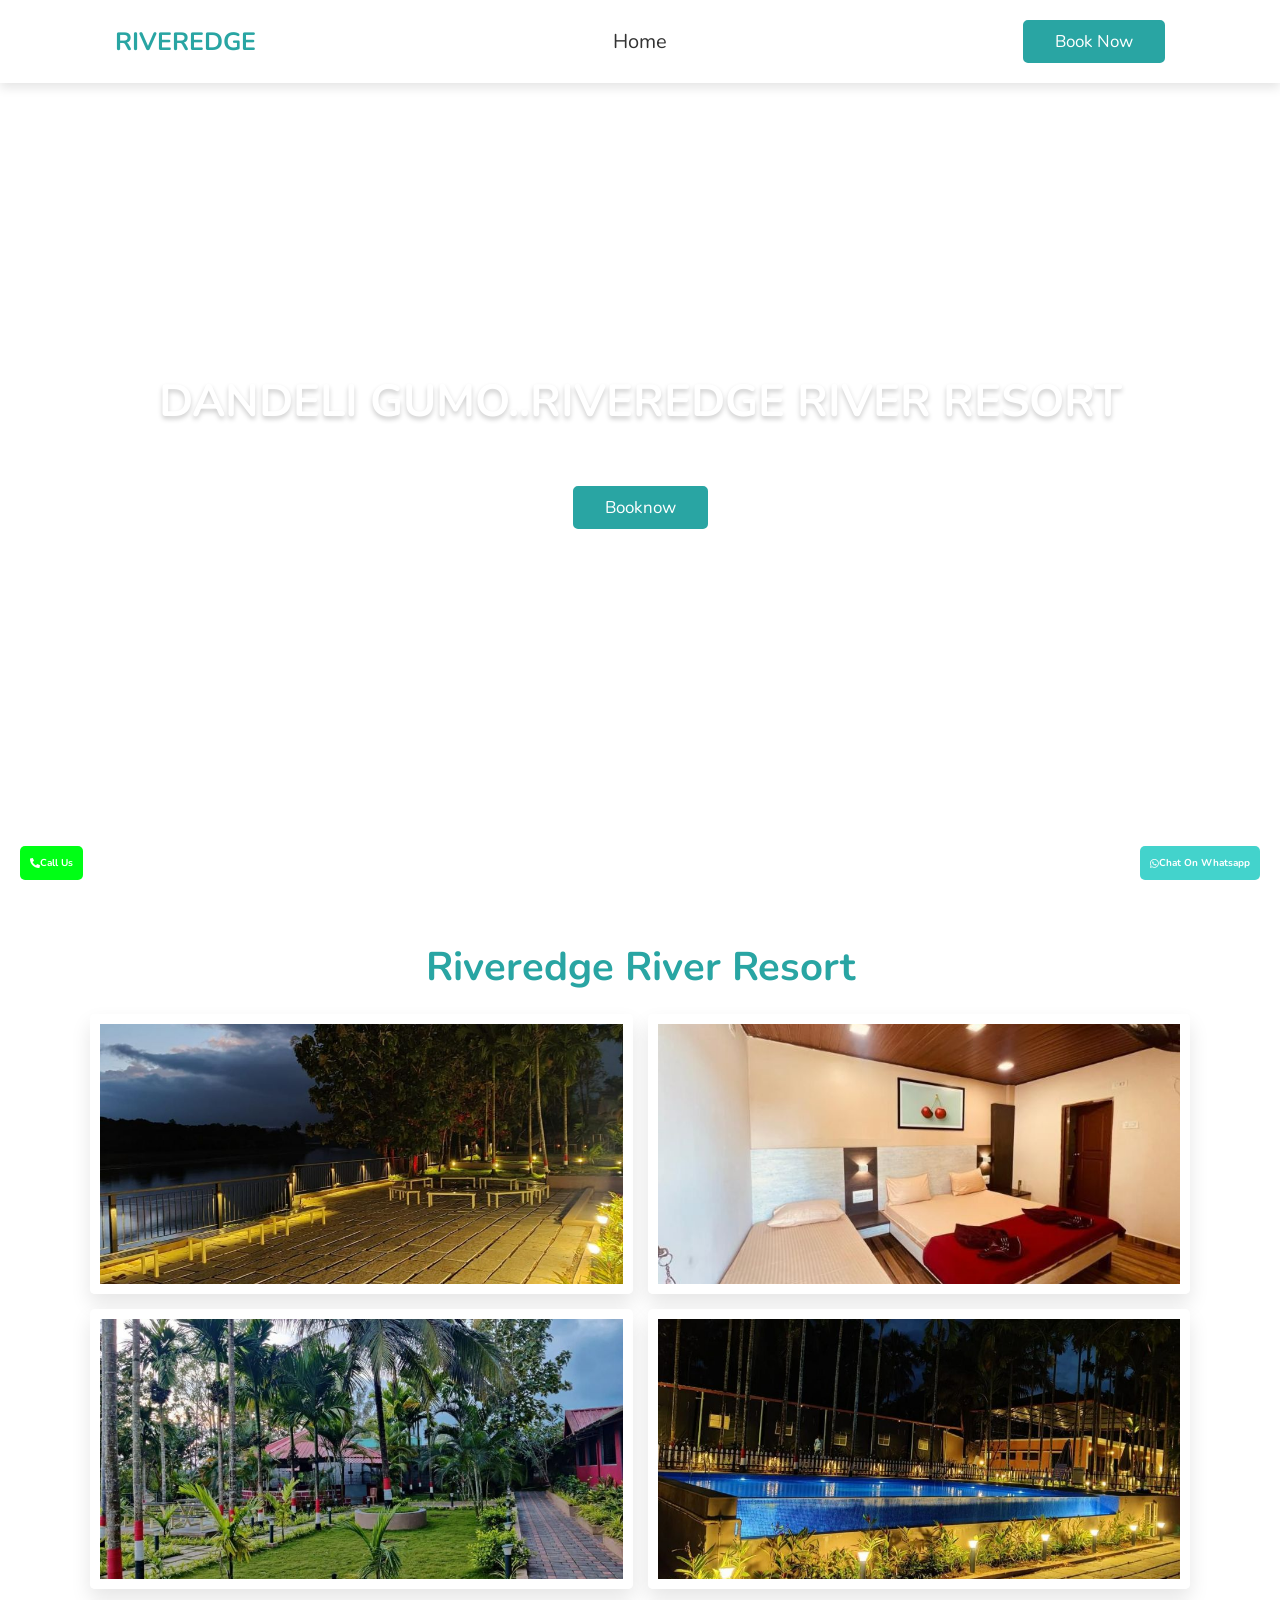
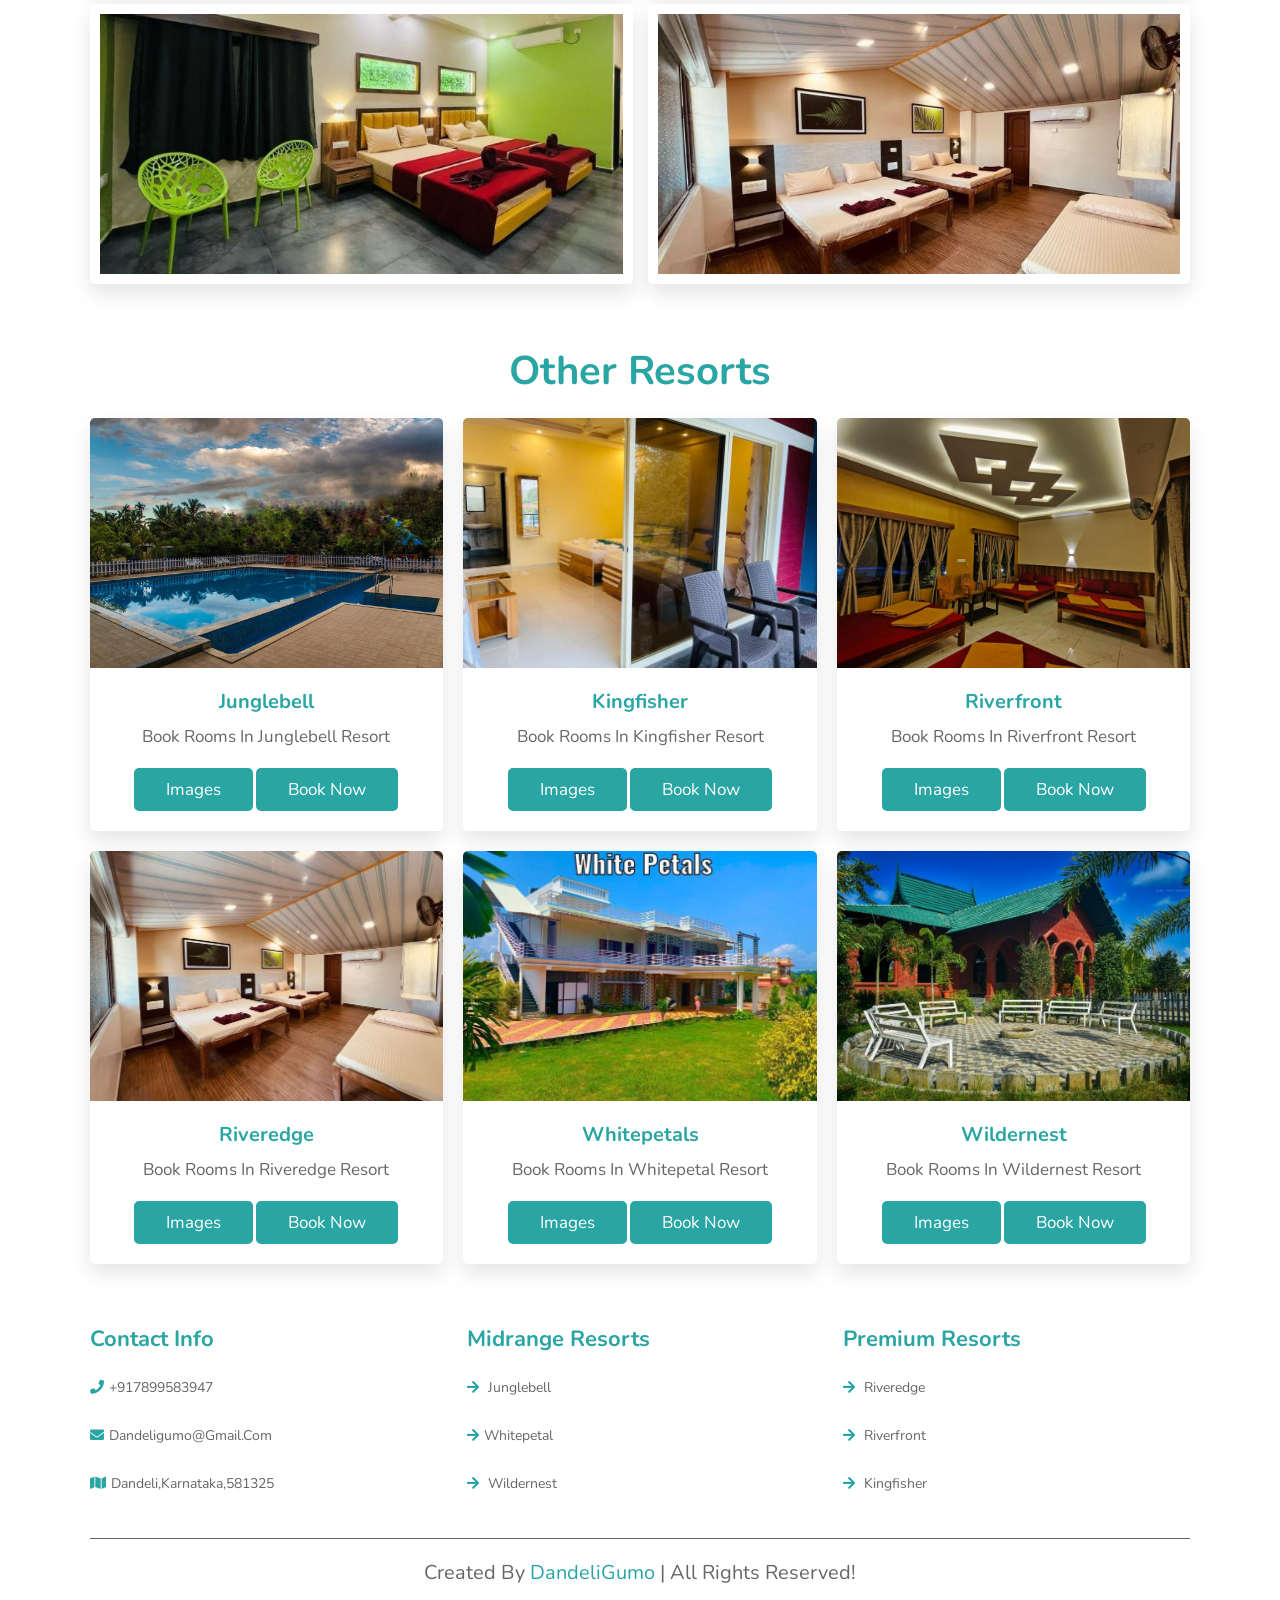
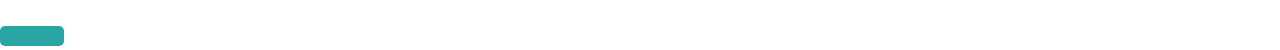
<file: riveredge.html>
<!doctype html>
 <html lang="en">
 <head>
    <!-- Google Tag Manager -->
<script>(function(w,d,s,l,i){w[l]=w[l]||[];w[l].push({'gtm.start':
    new Date().getTime(),event:'gtm.js'});var f=d.getElementsByTagName(s)[0],
    j=d.createElement(s),dl=l!='dataLayer'?'&l='+l:'';j.async=true;j.src=
    'https://www.googletagmanager.com/gtm.js?id='+i+dl;f.parentNode.insertBefore(j,f);
    })(window,document,'script','dataLayer','GTM-WSS53B22');</script>
    <!-- End Google Tag Manager -->
     <meta charset="utf-8">
     <meta name="viewport" content="width=device-width, initial-scale=1.0">
     <title>Riveredge</title>
     <!-- font awesome cdn link  -->
     <link rel="stylesheet" href="https://cdnjs.cloudflare.com/ajax/libs/font-awesome/5.15.3/css/all.min.css">
     <!-- custom css file link -->
     <link rel="stylesheet" href="style.css">
 </head>
 <body>
   <!-- Google Tag Manager (noscript) -->
<noscript><iframe src="https://www.googletagmanager.com/ns.html?id=GTM-WSS53B22"
    height="0" width="0" style="display:none;visibility:hidden"></iframe></noscript>
    <!-- End Google Tag Manager (noscript) -->  
     <!-- header section starts -->
 
     <header class="header">
 
         <div id="menu-btn" class="fas fa-bars"></div>
 
         <a href="tel:+917899583947" class="logo">Riveredge</a>
 
         <nav class="navbar">
             <div id="close-navbar" class="fas fa-times"></div>
             <a href="index.html">home</a>
            
         </nav>
 
         <a href="tel:+917899583947" class="btn"> Book now</a>
 
     </header>
 
     <!-- header section ends -->
 
     <!-- home section starts -->
 
     <section class="home" id="home">
 
         <div class="content">
             <h3>Dandeli Gumo..Riveredge river resort</h3>
             <p>Enjoy Wildlife In Dandeli</p>
             <a href="tel:+917899583947" class="btn"> Booknow</a>
         </div>
 
         <div class="video-container">
             <video src="image/home2.mp4" id="video" loop autoplay muted></video>
         </div>
 
     </section>
 
     <!-- home section ends -->
 
 
  <!-- gallery section starts -->

  <section class="gallery" id="gallery">

    <h1 class="heading">Riveredge river resort</h1>

    <div class="box-container">

        <div class="box">
            <img src="image/riveredge/Okve1vPMfEWPYzx9LvBMFHh_tutvBL80lgFAQRnV6OI=_plaintext_638187891937831628.jpg" alt="">
        </div>

        <div class="box">
            <img src="image/riveredge/s3xnY6l51OKgPTx0ybrlWR1dLz6A8Sr6DHSyduzAAXA=_plaintext_638187891910213141.jpg" alt="">
        </div>

        <div class="box">
            <img src="image/riveredge/SkK0MFqESND2rQPPvSTCPKqUsfY7RVdWJ1Z8lGu6rrg=_plaintext_638187891943391238 (1).jpg" alt="">
        </div>

        <div class="box">
            <img src="image/riveredge/t08paK0uU1a1i8jkkQOW5iDpJIb7tNZrC4PNzYI8PNk=_plaintext_638187891945715164.jpg" alt="">
        </div>

        <div class="box">
            <img src="image/riveredge/TU8o7KQsflcvz8k7V32DnHZlPG4gie9aLzxV2Vje22o=_plaintext_638187891889815259.jpg" alt="">
        </div>

        <div class="box">
            <img src="image/riveredge/Wq07Yj-WGsnCuYR-PW2BkxagJnA5akdTe9_2gJSXhXU=_plaintext_638187891903159591 (1).jpg" alt="">
        </div>

    </div>

</section>

<!-- gallery section ends -->
 
 
 
 
 
 
 
 
 
 
 
  <!-- pckages section starts -->

  <section class="packages" id="packages">

    <h1 class="heading">Other Resorts</h1>

    <div class="box-container">

        <div class="box">
            <div class="image">
                <img src="image/jungle/jbbabber.jpg" alt="">
            </div>
            <div class="content">
                <h3>Junglebell</h3>
                <p>Book rooms in Junglebell resort</p>
                <a href="jungle.html" class="btn">Images</a>
                <a href="tel:+917899583947" class="btn">Book now</a>
            </div>
        </div>

        <div class="box">
            <div class="image">
                <img src="image/kingfiher/IMG-20230504-WA0213.jpg" alt="">
            </div>
            <div class="content">
                <h3>Kingfisher</h3>
                <p>Book rooms in Kingfisher resort</p>
                <a href="king.html" class="btn">Images</a>
                <a href="tel:+917899583947" class="btn">Book now</a>

            </div>
        </div>

        <div class="box">
            <div class="image">
                <img src="image/riverfront/IMG-20230504-WA0258.jpg" alt="">
            </div>
            <div class="content">
                <h3>Riverfront</h3>
                <p>Book rooms in Riverfront resort</p>
                <a href="riverfront.html" class="btn">Images</a>
                <a href="tel:+917899583947" class="btn">Book now</a>

            </div>
        </div>

        <div class="box">
            <div class="image">
                <img src="image/riveredge/Wq07Yj-WGsnCuYR-PW2BkxagJnA5akdTe9_2gJSXhXU=_plaintext_638187891903159591 (1).jpg" alt="">
            </div>
            <div class="content">
                <h3>Riveredge</h3>
                <p>Book rooms in Riveredge resort</p>
                <a href="riveredge.html" class="btn">Images</a>
                <a href="tel:+917899583947" class="btn">Book now</a>
            </div>
        </div>

        <div class="box">
            <div class="image">
                <img src="image/WHITEPETALS/IMG-20230504-WA0108.jpg" alt="">
            </div>
            <div class="content">
                <h3>Whitepetals</h3>
                <p>Book rooms in Whitepetal resort</p>
                <a href="white.html" class="btn">Images</a>
                <a href="tel:+917899583947" class="btn">Book now</a>

            </div>
        </div>

        <div class="box">
            <div class="image">
                <img src="image/WILDERNEST/IMG-20230504-WA0007.jpg" alt="">
            </div>
            <div class="content">
                <h3>Wildernest</h3>
                <p>Book rooms in Wildernest resort</p>
                <a href="wildernest.html" class="btn">Images</a>
                <a href="tel:+917899583947" class="btn">Book now</a>
            </div>
        </div>

    </div>

</section>

<!-- pckages section ends -->
 
 <!-- footer section starts -->

  <section class="footer">

    <div class="box-container">

        <div class="box">
            <h3>contact info</h3>
            <a href="tel:+917899583947"> <i class="fas fa-phone"></i>+917899583947</a>
            <a href="#"><i class="fas fa-envelope"></i>dandeligumo@gmail.com</a>
            <a href="#"><i class="fas fa-map"></i>Dandeli,Karnataka,581325</a>
        </div>

        <div class="box">
            <h3>Midrange Resorts</h3>
            <a href="jungle.html"><i class="fas fa-arrow-right"></i> Junglebell</a>
            <a href="white.html"><i class="fas fa-arrow-right"></i>Whitepetal</a>
            <a href="wildernest.html"><i class="fas fa-arrow-right"></i> Wildernest</a>
        </div>

        <div class="box">
            <h3>Premium Resorts</h3>
            <a href="riveredge.html"><i class="fas fa-arrow-right"></i> Riveredge</a>
            <a href="riverfront.html"><i class="fas fa-arrow-right"></i> Riverfront</a>
            <a href="king.html"><i class="fas fa-arrow-right"></i> Kingfisher</a>
        </div>
    </div>

    <div class="credit">created by <span>DandeliGumo</span> | all rights reserved!</div>

</section>
<!-- footer section ends -->
<a href="tel:+917899583947" class="btn btn-lg btn-primary btn-lg-square back-to-top"><i class="bi bi-arrow-up"></i></a>

<!-- custom js file link -->
<script src="script.js"></script>
<div class="whatsapp-button">
    <a href="https://wa.me/7899583947" target="_blank">
      <i class="fab fa-whatsapp"></i> Chat on whatsapp
      </a>
  </div>
  <div class="call-button">
    <a href="tel:+917899583947" target="_blank">
      <i class="fa fa-phone-alt mr-2"></i> call us
      </a>
  </div>
</body>
</html>
</file>
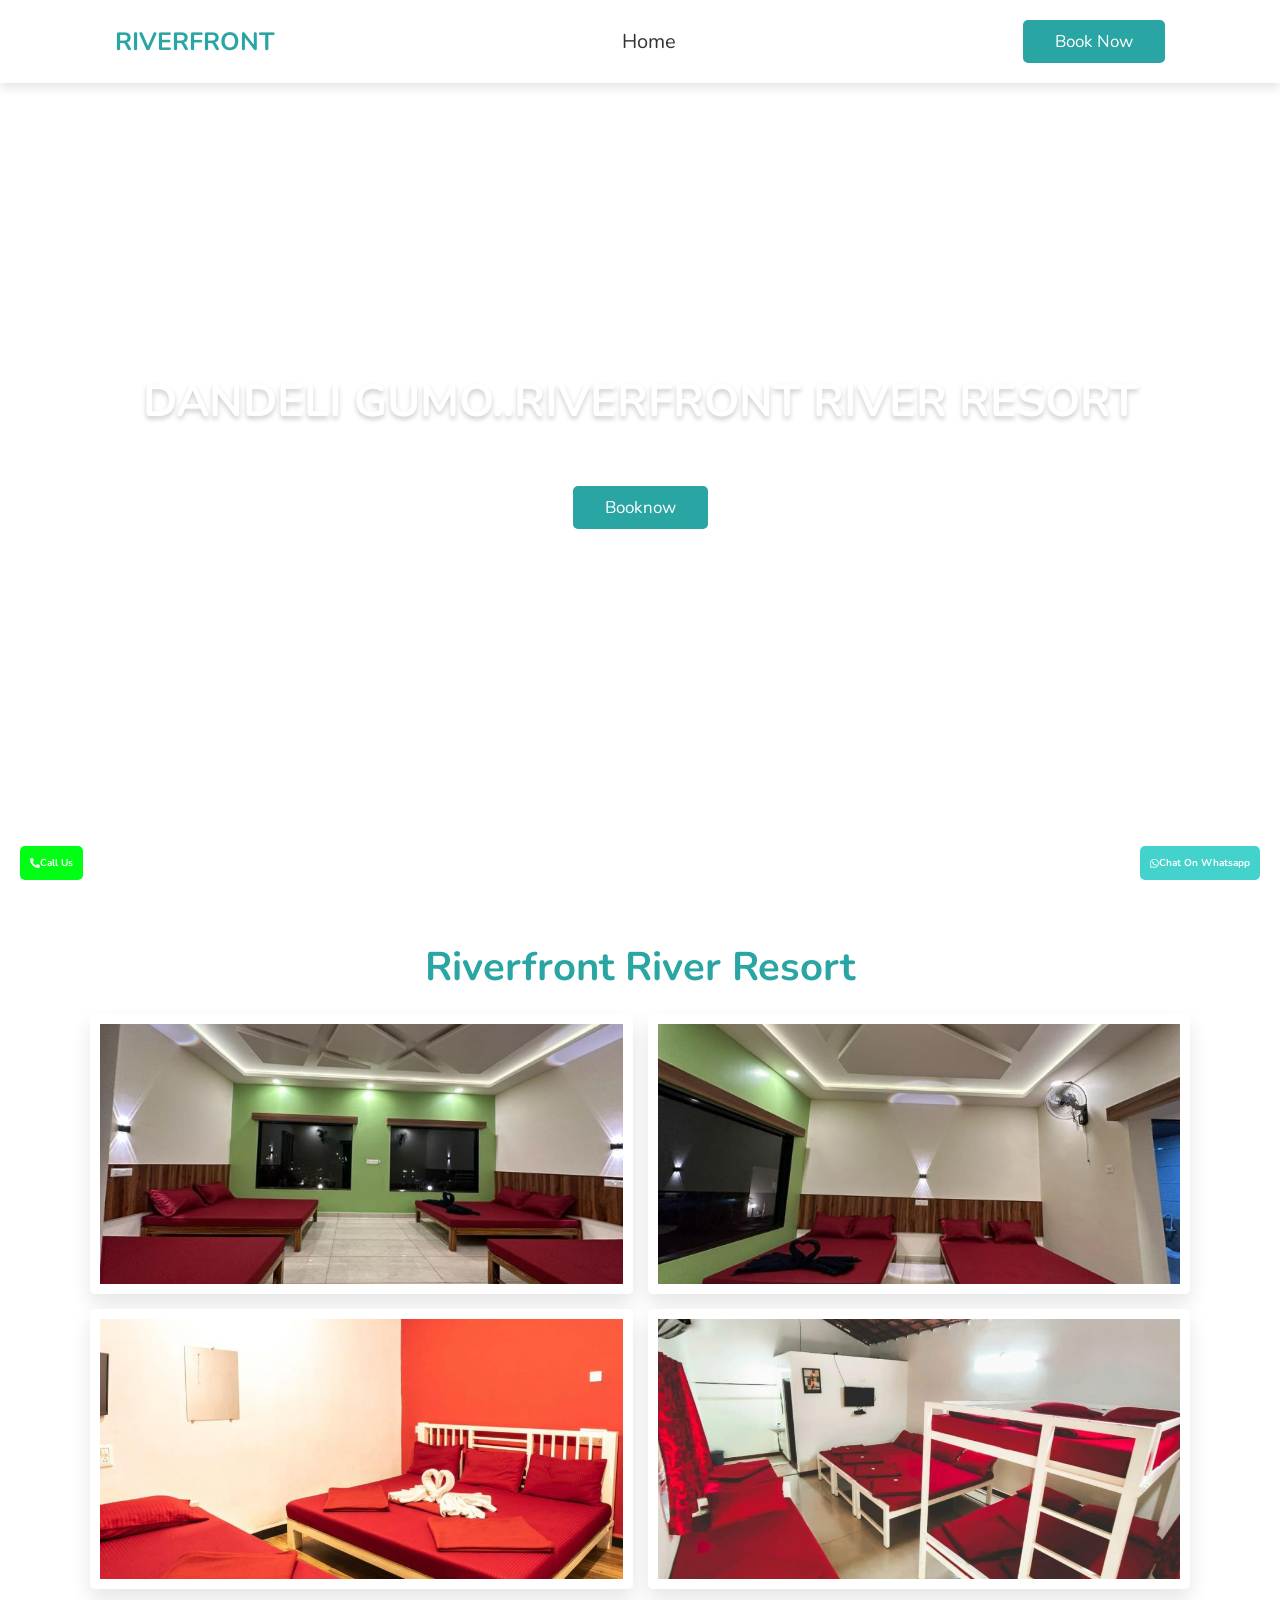
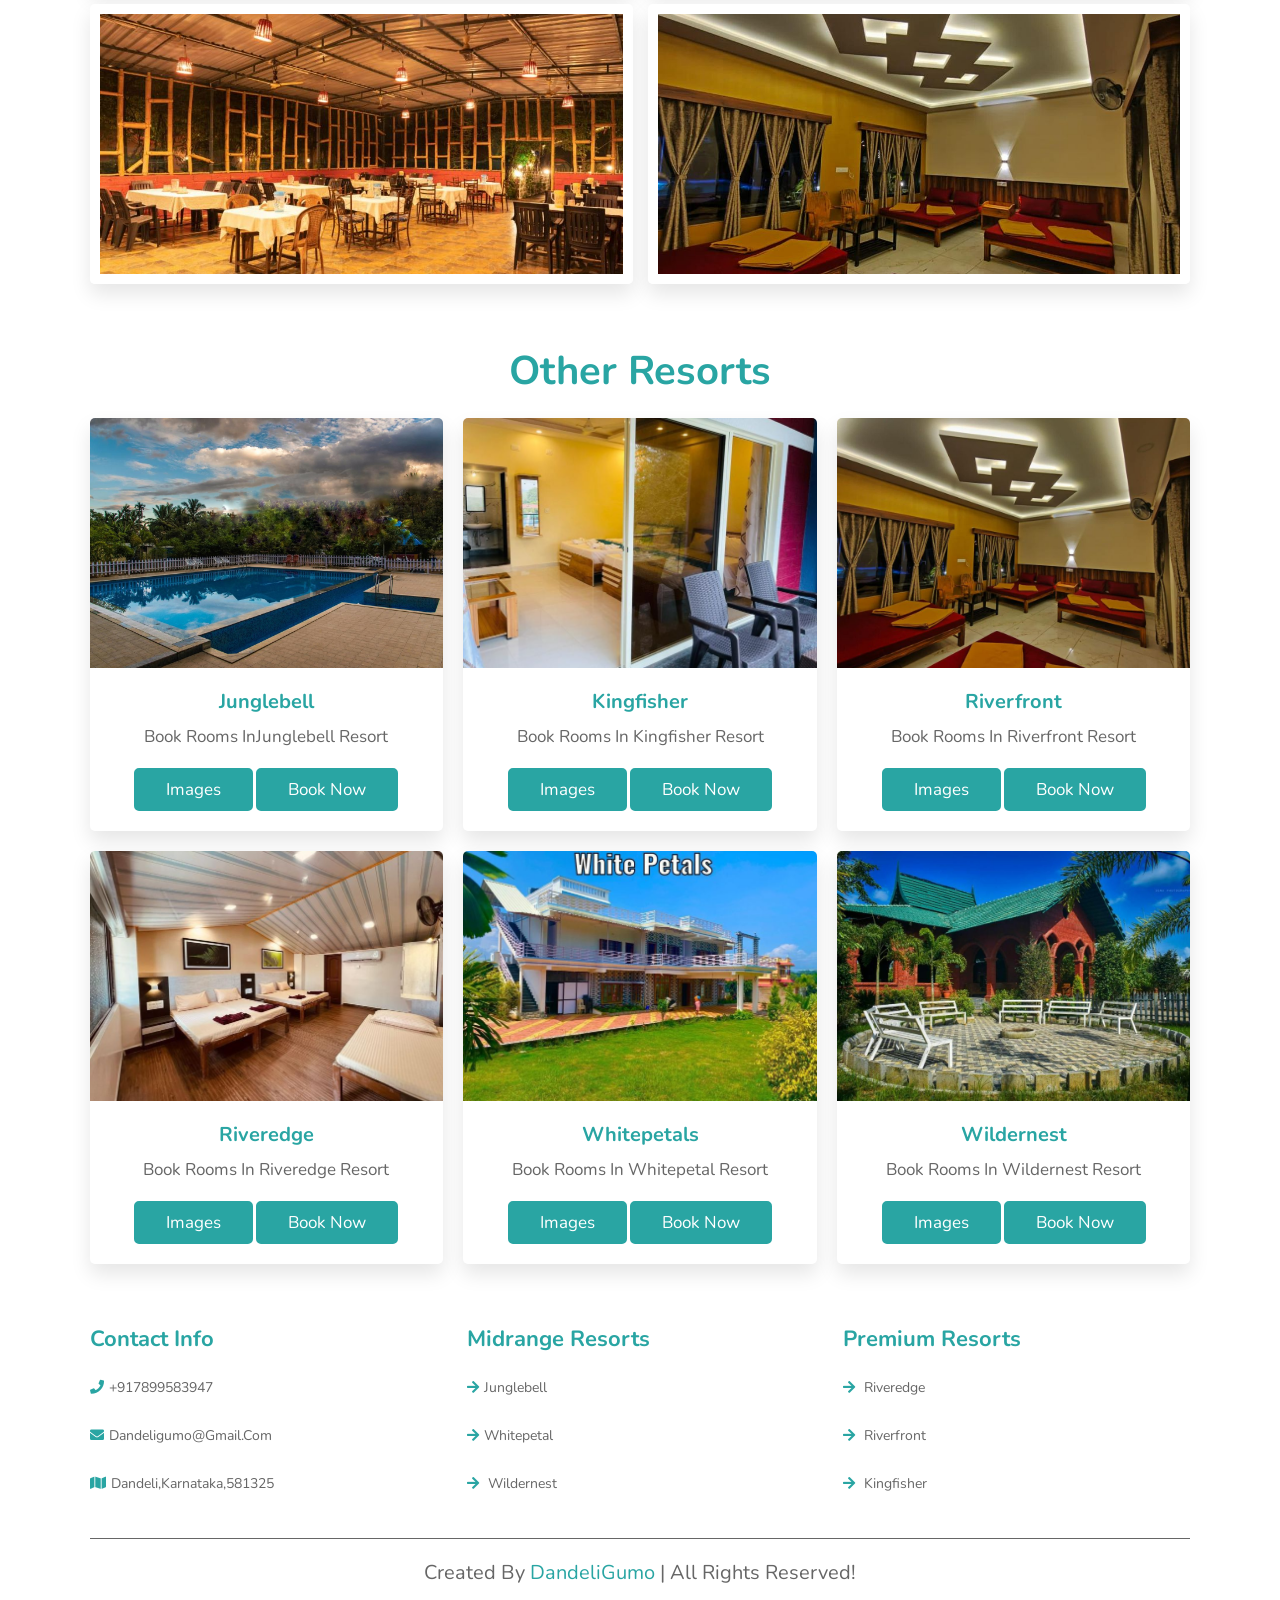
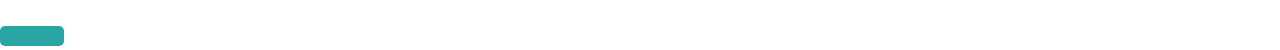
<file: riverfront.html>
<!doctype html>
  <html lang="en">
  <head>
    <!-- Google Tag Manager -->
<script>(function(w,d,s,l,i){w[l]=w[l]||[];w[l].push({'gtm.start':
    new Date().getTime(),event:'gtm.js'});var f=d.getElementsByTagName(s)[0],
    j=d.createElement(s),dl=l!='dataLayer'?'&l='+l:'';j.async=true;j.src=
    'https://www.googletagmanager.com/gtm.js?id='+i+dl;f.parentNode.insertBefore(j,f);
    })(window,document,'script','dataLayer','GTM-WSS53B22');</script>
    <!-- End Google Tag Manager -->
      <meta charset="utf-8">
      <meta name="viewport" content="width=device-width, initial-scale=1.0">
      <title>Riverfront</title>
      <!-- font awesome cdn link  -->
      <link rel="stylesheet" href="https://cdnjs.cloudflare.com/ajax/libs/font-awesome/5.15.3/css/all.min.css">
      <!-- custom css file link -->
      <link rel="stylesheet" href="style.css">
  </head>
  <body>
      <!-- Google Tag Manager (noscript) -->
<noscript><iframe src="https://www.googletagmanager.com/ns.html?id=GTM-WSS53B22"
    height="0" width="0" style="display:none;visibility:hidden"></iframe></noscript>
    <!-- End Google Tag Manager (noscript) -->
      <!-- header section starts -->
  
      <header class="header">
  
          <div id="menu-btn" class="fas fa-bars"></div>
  
          <a href="tel:+917899583947" class="logo">Riverfront</a>
  
          <nav class="navbar">
              <div id="close-navbar" class="fas fa-times"></div>
              <a href="index.html">home</a>
              
          </nav>
  
          <a href="tel:+917899583947" class="btn"> Book now</a>
  
      </header>
  
      <!-- header section ends -->
  
      <!-- home section starts -->
  
      <section class="home" id="home">
  
          <div class="content">
              <h3>Dandeli Gumo..Riverfront River Resort</h3>
              <p>Enjoy Wildlife In Dandeli</p>
              <a href="tel:+917899583947" class="btn"> Booknow</a>
          </div>
  
          <div class="video-container">
              <video src="image/home2.mp4" id="video" loop autoplay muted></video>
          </div>
  
      </section>
  
      <!-- home section ends -->
  
  
  
   <!-- gallery section starts -->

   <section class="gallery" id="gallery">

    <h1 class="heading">Riverfront River Resort</h1>

    <div class="box-container">

        <div class="box">
            <img src="image/riverfront/IMG-20230504-WA0238.jpg" alt="">
        </div>

        <div class="box">
            <img src="image/riverfront/IMG-20230504-WA0240.jpg" alt="">
        </div>

        <div class="box">
            <img src="image/riverfront/IMG-20230504-WA0249.jpg" alt="">
        </div>

        <div class="box">
            <img src="image/riverfront/IMG-20230504-WA0253.jpg" alt="">
        </div>

        <div class="box">
            <img src="image/riverfront/IMG-20230504-WA0257.jpg" alt="">
        </div>

        <div class="box">
            <img src="image/riverfront/IMG-20230504-WA0258.jpg" alt="">
        </div>

    </div>

</section>

<!-- gallery section ends -->
  
  
  
  
  
   <!-- pckages section starts -->

   <section class="packages" id="packages">

    <h1 class="heading">Other Resorts</h1>

    <div class="box-container">

        <div class="box">
            <div class="image">
                <img src="image/jungle/jbbabber.jpg" alt="">
            </div>
            <div class="content">
                <h3>Junglebell</h3>
                <p>Book rooms inJunglebell resort</p>
                <a href="jungle.html" class="btn">Images</a>
                <a href="tel:+917899583947" class="btn">Book now</a>
            </div>
        </div>

        <div class="box">
            <div class="image">
                <img src="image/kingfiher/IMG-20230504-WA0213.jpg" alt="">
            </div>
            <div class="content">
                <h3>Kingfisher</h3>
                <p>Book rooms in Kingfisher resort</p>
                <a href="king.html" class="btn">Images</a>
                <a href="tel:+917899583947" class="btn">Book now</a>

            </div>
        </div>

        <div class="box">
            <div class="image">
                <img src="image/riverfront/IMG-20230504-WA0258.jpg" alt="">
            </div>
            <div class="content">
                <h3>Riverfront</h3>
                <p>Book rooms in Riverfront resort</p>
                <a href="riverfront.html" class="btn">Images</a>
                <a href="tel:+917899583947" class="btn">Book now</a>

            </div>
        </div>

        <div class="box">
            <div class="image">
                <img src="image/riveredge/Wq07Yj-WGsnCuYR-PW2BkxagJnA5akdTe9_2gJSXhXU=_plaintext_638187891903159591 (1).jpg" alt="">
            </div>
            <div class="content">
                <h3>Riveredge</h3>
                <p>Book rooms in Riveredge resort</p>
                <a href="riveredge.html" class="btn">Images</a>
                <a href="tel:+917899583947" class="btn">Book now</a>
            </div>
        </div>

        <div class="box">
            <div class="image">
                <img src="image/WHITEPETALS/IMG-20230504-WA0108.jpg" alt="">
            </div>
            <div class="content">
                <h3>Whitepetals</h3>
                <p>Book rooms in Whitepetal resort</p>
                <a href="white.html" class="btn">Images</a>
                <a href="tel:+917899583947" class="btn">Book now</a>

            </div>
        </div>

        <div class="box">
            <div class="image">
                <img src="image/WILDERNEST/IMG-20230504-WA0007.jpg" alt="">
            </div>
            <div class="content">
                <h3>Wildernest</h3>
                <p>Book rooms in Wildernest resort</p>
                <a href="wildernest.html" class="btn">Images</a>
                <a href="tel:+917899583947" class="btn">Book now</a>
            </div>
        </div>

    </div>

</section>

<!-- pckages section ends -->
  <!-- footer section starts -->

  <section class="footer">

    <div class="box-container">

        <div class="box">
            <h3>contact info</h3>
            <a href="tel:+917899583947"> <i class="fas fa-phone"></i>+917899583947</a>
            <a href="#"><i class="fas fa-envelope"></i>dandeligumo@gmail.com</a>
            <a href="#"><i class="fas fa-map"></i>Dandeli,Karnataka,581325</a>
        </div>

        <div class="box">
            <h3>Midrange Resorts</h3>
            <a href="jungle.html"><i class="fas fa-arrow-right"></i>Junglebell</a>
            <a href="white.html"><i class="fas fa-arrow-right"></i>Whitepetal</a>
            <a href="wildernest.html"><i class="fas fa-arrow-right"></i> Wildernest</a>
        </div>

        <div class="box">
            <h3>Premium Resorts</h3>
            <a href="riveredge.html"><i class="fas fa-arrow-right"></i> Riveredge</a>
            <a href="riverfront.html"><i class="fas fa-arrow-right"></i> Riverfront</a>
            <a href="king.html"><i class="fas fa-arrow-right"></i> Kingfisher</a>
        </div>
    </div>

    <div class="credit">created by <span>DandeliGumo</span> | all rights reserved!</div>

</section>
<!-- footer section ends -->
<a href="tel:+917899583947" class="btn btn-lg btn-primary btn-lg-square back-to-top"><i class="bi bi-arrow-up"></i></a>

<!-- custom js file link -->
<script src="script.js"></script>
<div class="whatsapp-button">
    <a href="https://wa.me/7899583947" target="_blank">
      <i class="fab fa-whatsapp"></i> Chat on whatsapp
      </a>
  </div>
  <div class="call-button">
    <a href="tel:+917899583947" target="_blank">
      <i class="fa fa-phone-alt mr-2"></i> call us
      </a>
  </div>
</body>
</html>
</file>
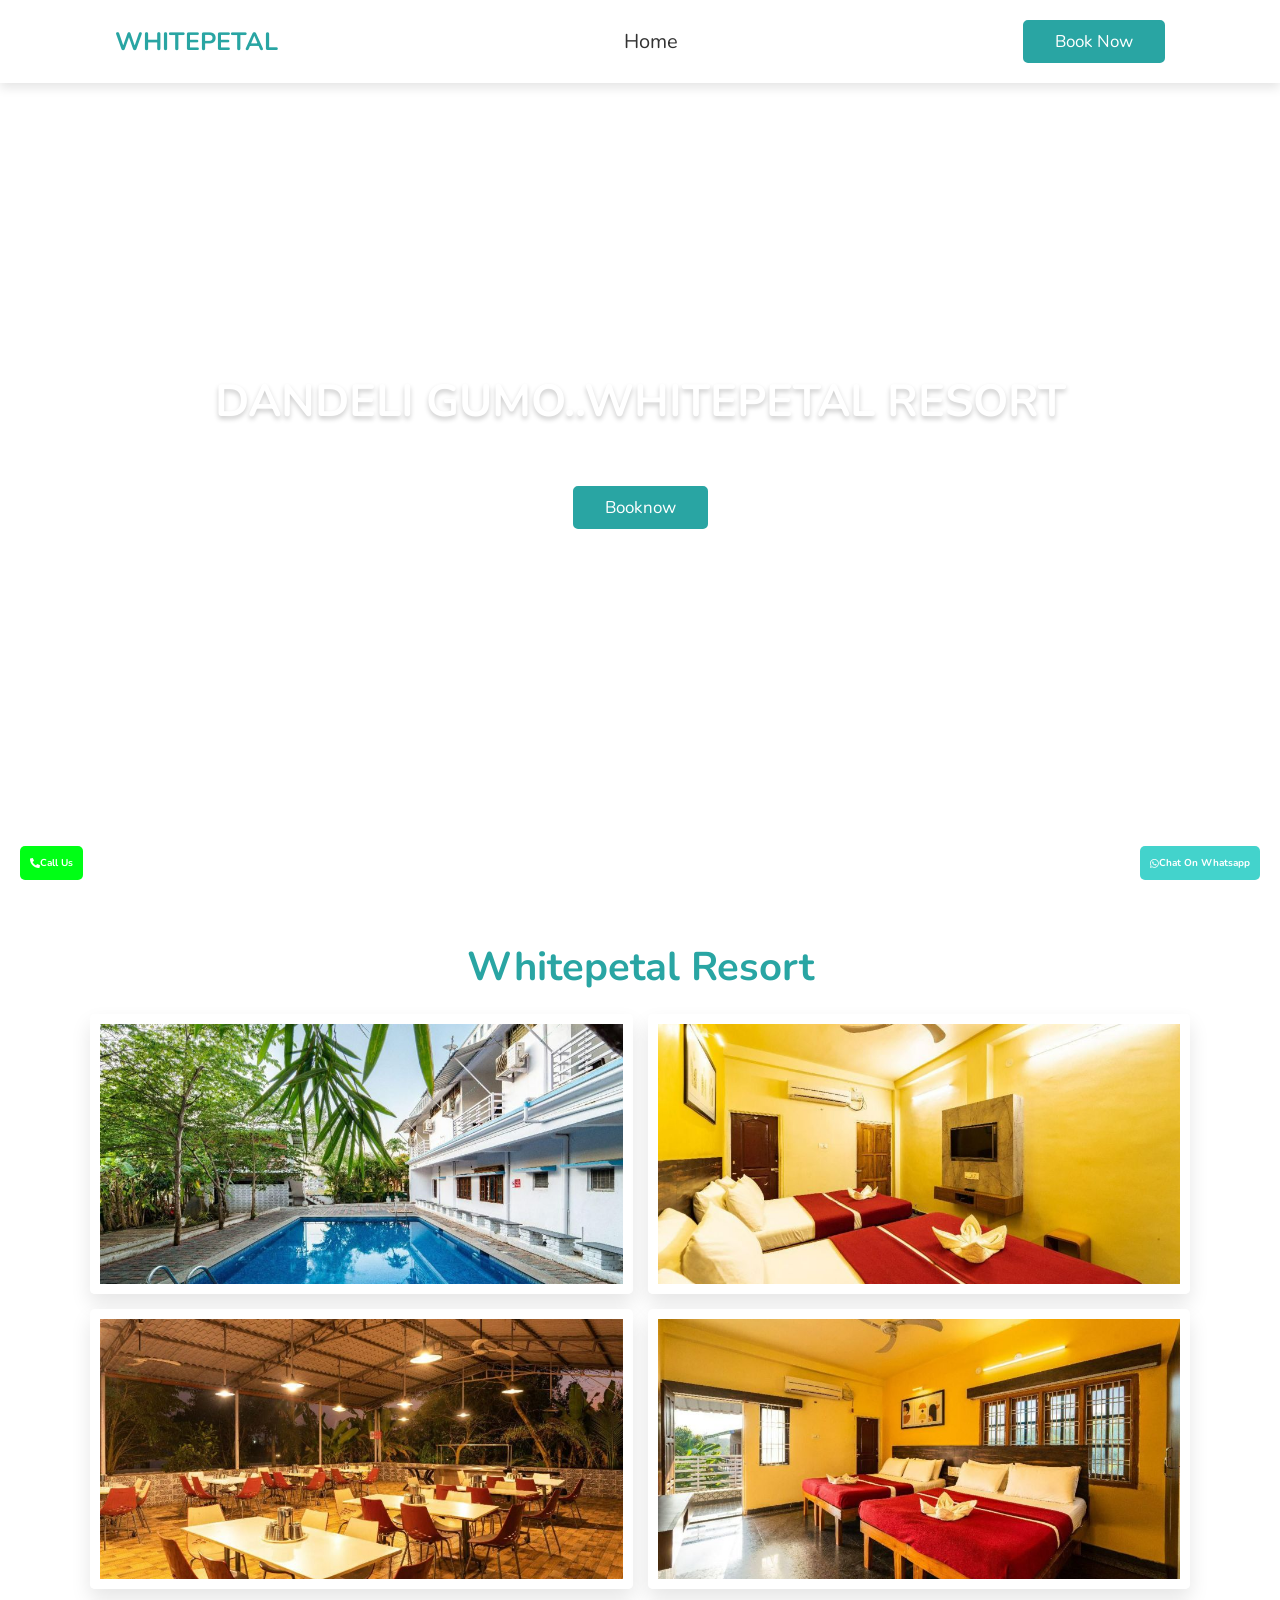
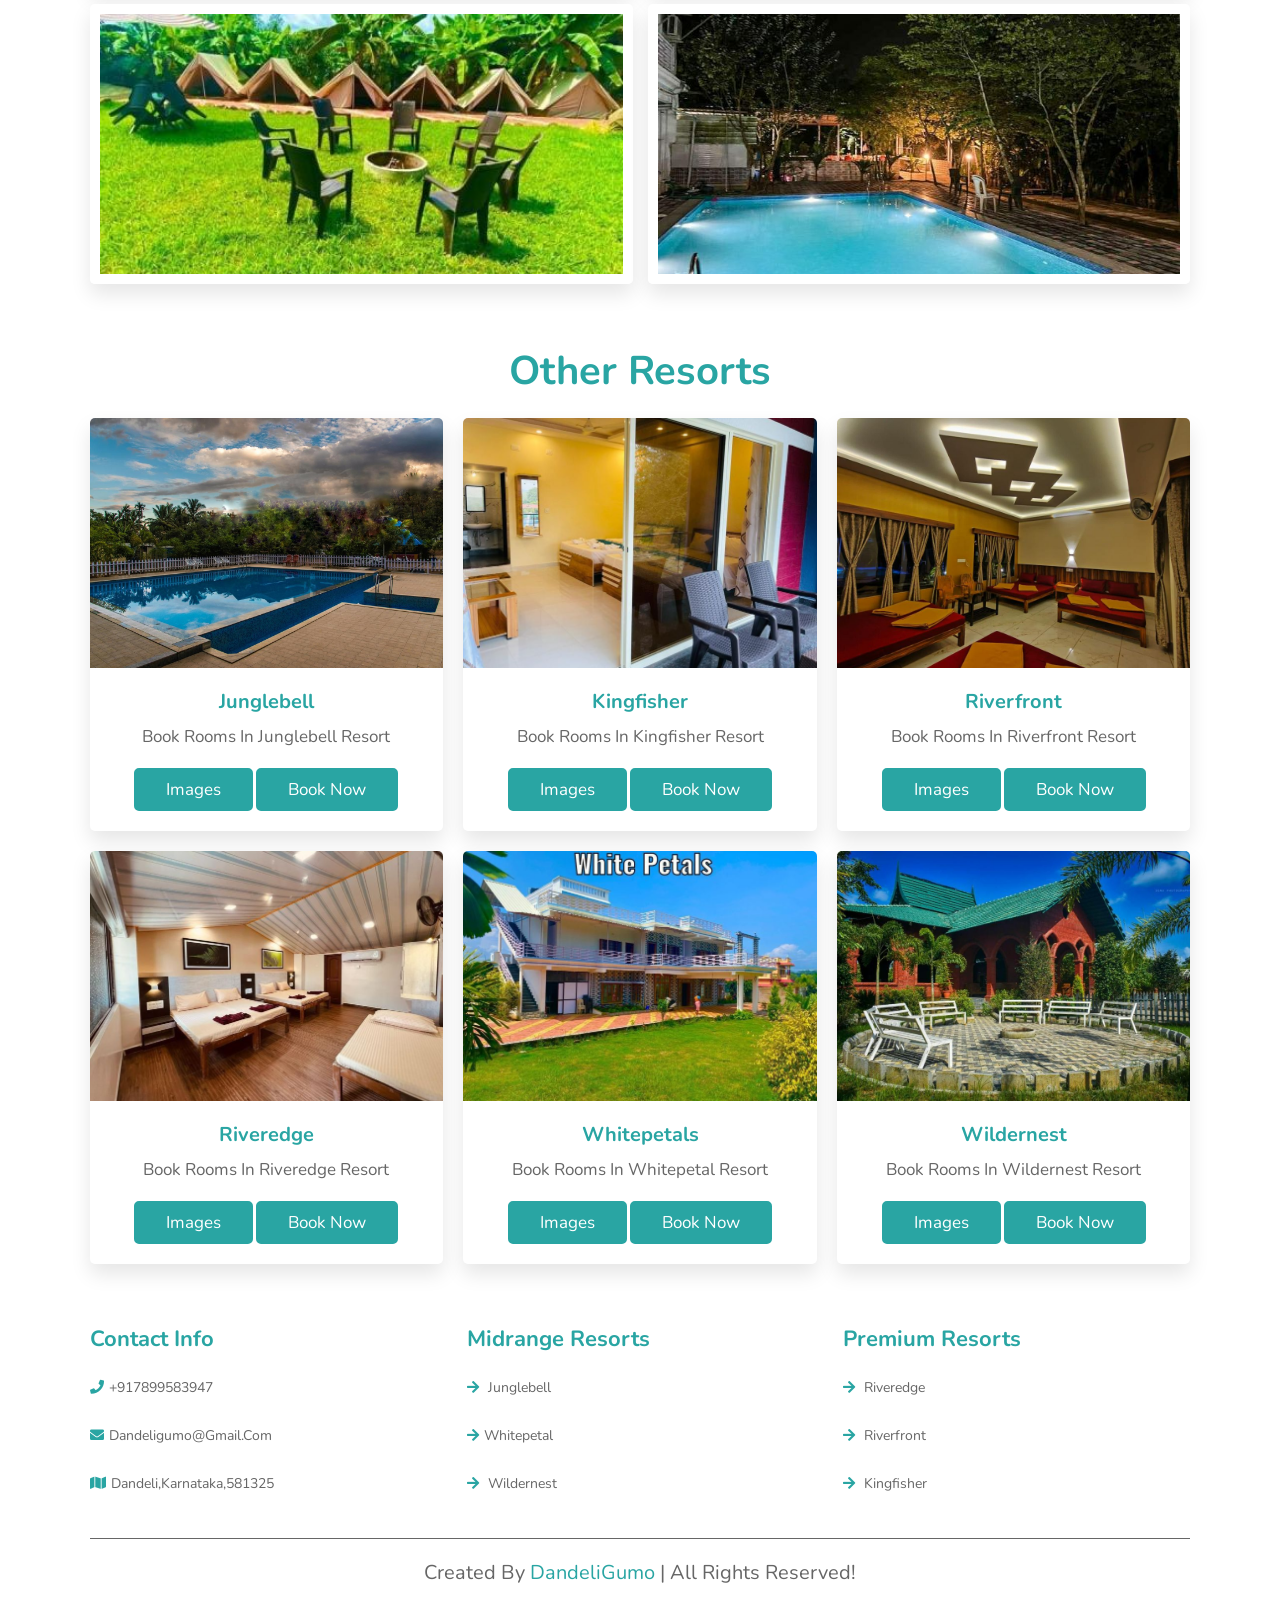
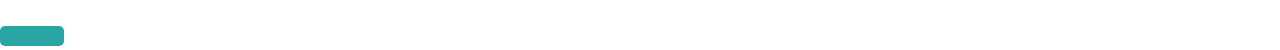
<file: white.html>
<!doctype html>
 <html lang="en">
 <head>
    <!-- Google Tag Manager -->
<script>(function(w,d,s,l,i){w[l]=w[l]||[];w[l].push({'gtm.start':
    new Date().getTime(),event:'gtm.js'});var f=d.getElementsByTagName(s)[0],
    j=d.createElement(s),dl=l!='dataLayer'?'&l='+l:'';j.async=true;j.src=
    'https://www.googletagmanager.com/gtm.js?id='+i+dl;f.parentNode.insertBefore(j,f);
    })(window,document,'script','dataLayer','GTM-WSS53B22');</script>
    <!-- End Google Tag Manager -->
     <meta charset="utf-8">
     <meta name="viewport" content="width=device-width, initial-scale=1.0">
     <title>Whitepetal</title>
     <!-- font awesome cdn link  -->
     <link rel="stylesheet" href="https://cdnjs.cloudflare.com/ajax/libs/font-awesome/5.15.3/css/all.min.css">
     <!-- custom css file link -->
     <link rel="stylesheet" href="style.css">
 </head>
 <body>
     <!-- Google Tag Manager (noscript) -->
<noscript><iframe src="https://www.googletagmanager.com/ns.html?id=GTM-WSS53B22"
    height="0" width="0" style="display:none;visibility:hidden"></iframe></noscript>
    <!-- End Google Tag Manager (noscript) -->
     <!-- header section starts -->
 
     <header class="header">
 
         <div id="menu-btn" class="fas fa-bars"></div>
 
         <a href="tel:+917899583947" class="logo">Whitepetal</a>
 
         <nav class="navbar">
             <div id="close-navbar" class="fas fa-times"></div>
             <a href="index.html">home</a>
           
         </nav>
 
         <a href="tel:+917899583947" class="btn"> Book now</a>
 
     </header>
 
     <!-- header section ends -->
 
     <!-- home section starts -->
 
     <section class="home" id="home">
 
         <div class="content">
             <h3>Dandeli Gumo..Whitepetal Resort</h3>
             <p>Enjoy Wildlife In Dandeli</p>
             <a href="tel:+917899583947" class="btn"> Booknow</a>
         </div>
 
         <div class="video-container">
             <video src="image/home2.mp4" id="video" loop autoplay muted></video>
         </div>
 
     </section>
 
     <!-- home section ends -->
 
 
  <!-- gallery section starts -->

  <section class="gallery" id="gallery">

    <h1 class="heading">Whitepetal Resort</h1>

    <div class="box-container">

        <div class="box">
            <img src="image/WHITEPETALS/IMG-20230504-WA0109.jpg" alt="">
        </div>

        <div class="box">
            <img src="image/WHITEPETALS/IMG-20230504-WA0110.jpg" alt="">
        </div>

        <div class="box">
            <img src="image/WHITEPETALS/IMG-20230504-WA0112 (1).jpg" alt="">
        </div>

        <div class="box">
            <img src="image/WHITEPETALS/IMG-20230504-WA0113.jpg" alt="">
        </div>

        <div class="box">
            <img src="image/WHITEPETALS/IMG-20230504-WA0124.jpg" alt="">
        </div>

        <div class="box">
            <img src="image/WHITEPETALS/IMG-20230504-WA0125.jpg" alt="">
        </div>

    </div>

</section>

<!-- gallery section ends -->
 
  <!-- pckages section starts -->

  <section class="packages" id="packages">

    <h1 class="heading">Other Resorts</h1>

    <div class="box-container">

        <div class="box">
            <div class="image">
                <img src="image/jungle/jbbabber.jpg" alt="">
            </div>
            <div class="content">
                <h3>Junglebell</h3>
                <p>Book rooms in Junglebell resort</p>
                <a href="jungle.html" class="btn">Images</a>
                <a href="tel:+917899583947" class="btn">Book now</a>
            </div>
        </div>

        <div class="box">
            <div class="image">
                <img src="image/kingfiher/IMG-20230504-WA0213.jpg" alt="">
            </div>
            <div class="content">
                <h3>Kingfisher</h3>
                <p>Book rooms in Kingfisher resort</p>
                <a href="king.html" class="btn">Images</a>
                <a href="tel:+917899583947" class="btn">Book now</a>

            </div>
        </div>

        <div class="box">
            <div class="image">
                <img src="image/riverfront/IMG-20230504-WA0258.jpg" alt="">
            </div>
            <div class="content">
                <h3>Riverfront</h3>
                <p>Book rooms in Riverfront resort</p>
                <a href="riverfront.html" class="btn">Images</a>
                <a href="tel:+917899583947" class="btn">Book now</a>

            </div>
        </div>

        <div class="box">
            <div class="image">
                <img src="image/riveredge/Wq07Yj-WGsnCuYR-PW2BkxagJnA5akdTe9_2gJSXhXU=_plaintext_638187891903159591 (1).jpg" alt="">
            </div>
            <div class="content">
                <h3>Riveredge</h3>
                <p>Book rooms in Riveredge resort</p>
                <a href="riveredge.html" class="btn">Images</a>
                <a href="tel:+917899583947" class="btn">Book now</a>
            </div>
        </div>

        <div class="box">
            <div class="image">
                <img src="image/WHITEPETALS/IMG-20230504-WA0108.jpg" alt="">
            </div>
            <div class="content">
                <h3>Whitepetals</h3>
                <p>Book rooms in Whitepetal resort</p>
                <a href="white.html" class="btn">Images</a>
                <a href="tel:+917899583947" class="btn">Book now</a>

            </div>
        </div>

        <div class="box">
            <div class="image">
                <img src="image/WILDERNEST/IMG-20230504-WA0007.jpg" alt="">
            </div>
            <div class="content">
                <h3>Wildernest</h3>
                <p>Book rooms in Wildernest resort</p>
                <a href="wildernest.html" class="btn">Images</a>
                <a href="tel:+917899583947" class="btn">Book now</a>
            </div>
        </div>

    </div>

</section>

<!-- pckages section ends -->
 <!-- footer section starts -->

  <section class="footer">

    <div class="box-container">

        <div class="box">
            <h3>contact info</h3>
            <a href="tel:+917899583947"> <i class="fas fa-phone"></i>+917899583947</a>
            <a href="#"><i class="fas fa-envelope"></i>dandeligumo@gmail.com</a>
            <a href="#"><i class="fas fa-map"></i>Dandeli,Karnataka,581325</a>
        </div>

        <div class="box">
            <h3>Midrange Resorts</h3>
            <a href="jungle.html"><i class="fas fa-arrow-right"></i> Junglebell</a>
            <a href="white.html"><i class="fas fa-arrow-right"></i>Whitepetal</a>
            <a href="wildernest.html"><i class="fas fa-arrow-right"></i> Wildernest</a>
        </div>

        <div class="box">
            <h3>Premium Resorts</h3>
            <a href="riveredge.html"><i class="fas fa-arrow-right"></i> Riveredge</a>
            <a href="riverfront.html"><i class="fas fa-arrow-right"></i> Riverfront</a>
            <a href="king.html"><i class="fas fa-arrow-right"></i> Kingfisher</a>
        </div>
    </div>

    <div class="credit">created by <span>DandeliGumo</span> | all rights reserved!</div>

</section>
<!-- footer section ends -->
<a href="tel:+917899583947" class="btn btn-lg btn-primary btn-lg-square back-to-top"><i class="bi bi-arrow-up"></i></a>

<!-- custom js file link -->
<script src="script.js"></script>
<div class="whatsapp-button">
    <a href="https://wa.me/7899583947" target="_blank">
      <i class="fab fa-whatsapp"></i> Chat on whatsapp
      </a>
  </div>
  <div class="call-button">
    <a href="tel:+917899583947" target="_blank">
      <i class="fa fa-phone-alt mr-2"></i> call us
      </a>
  </div>
</body>
</html>
</file>
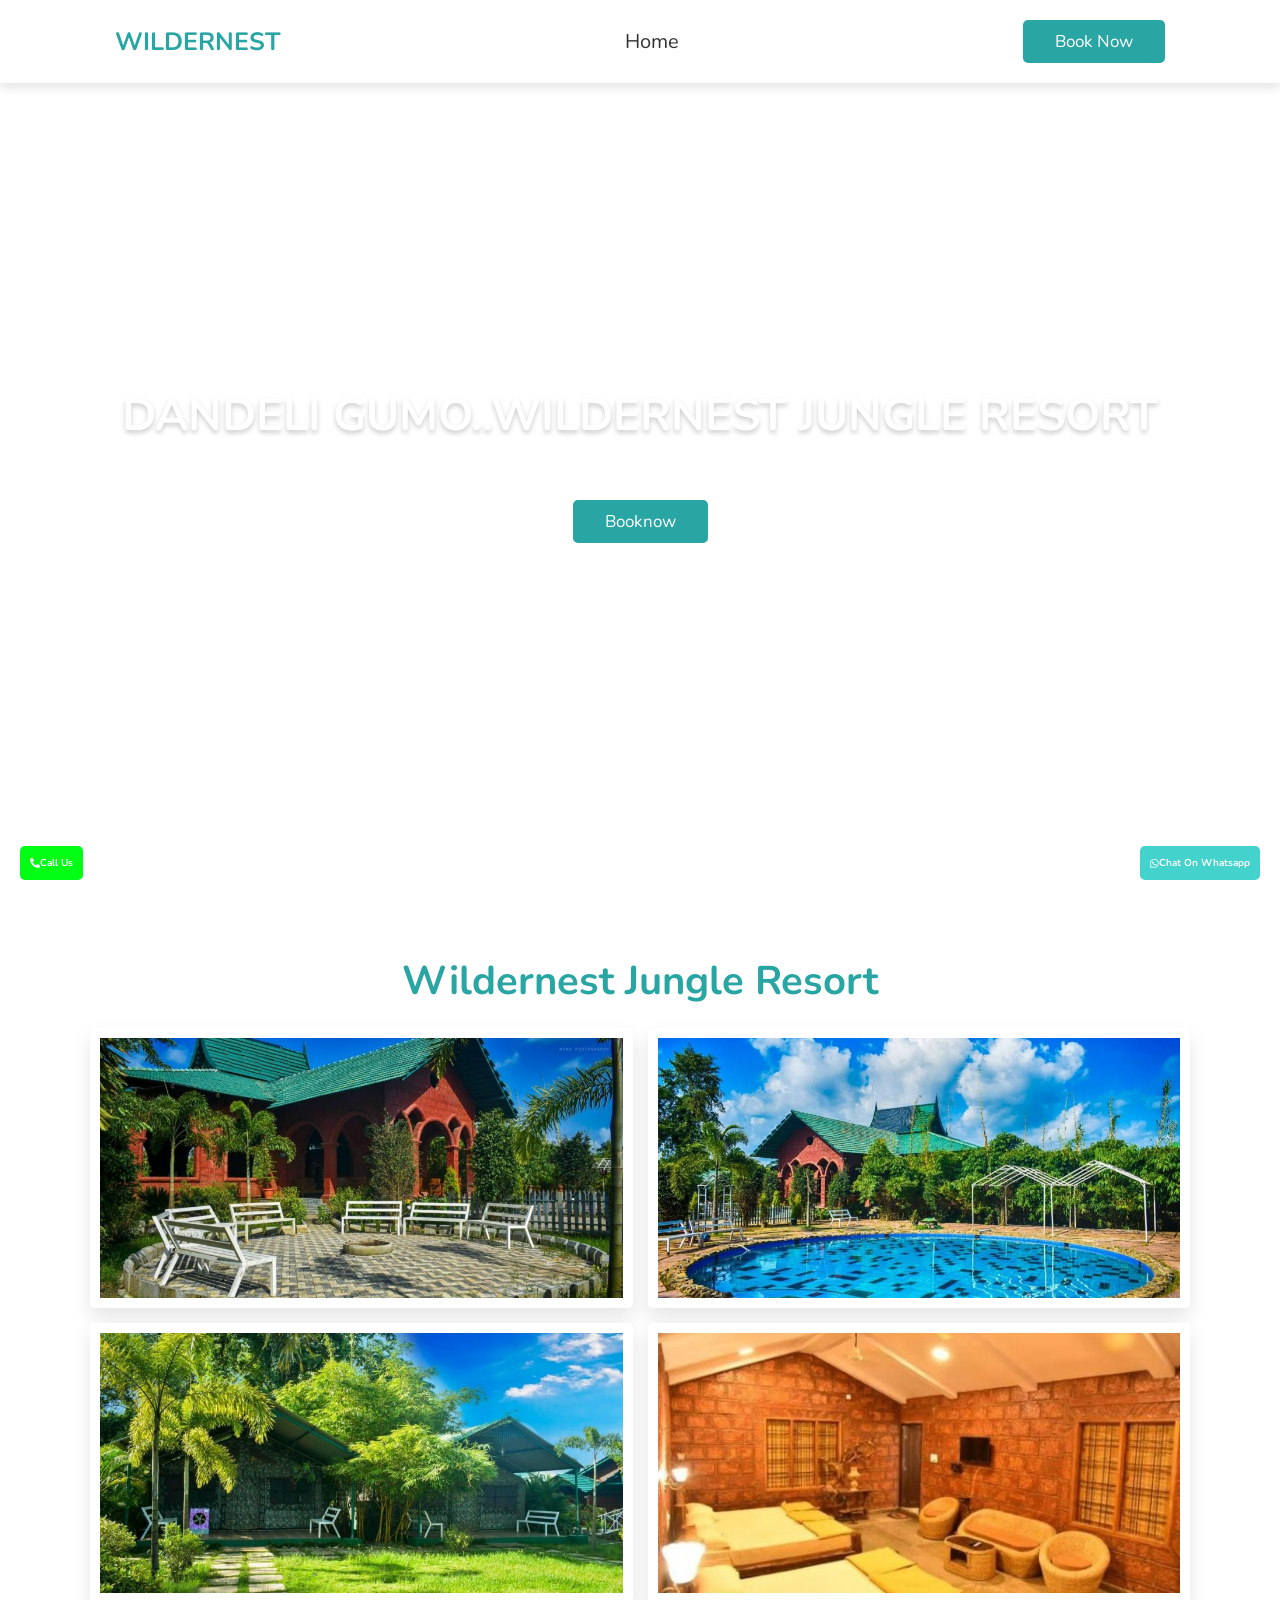
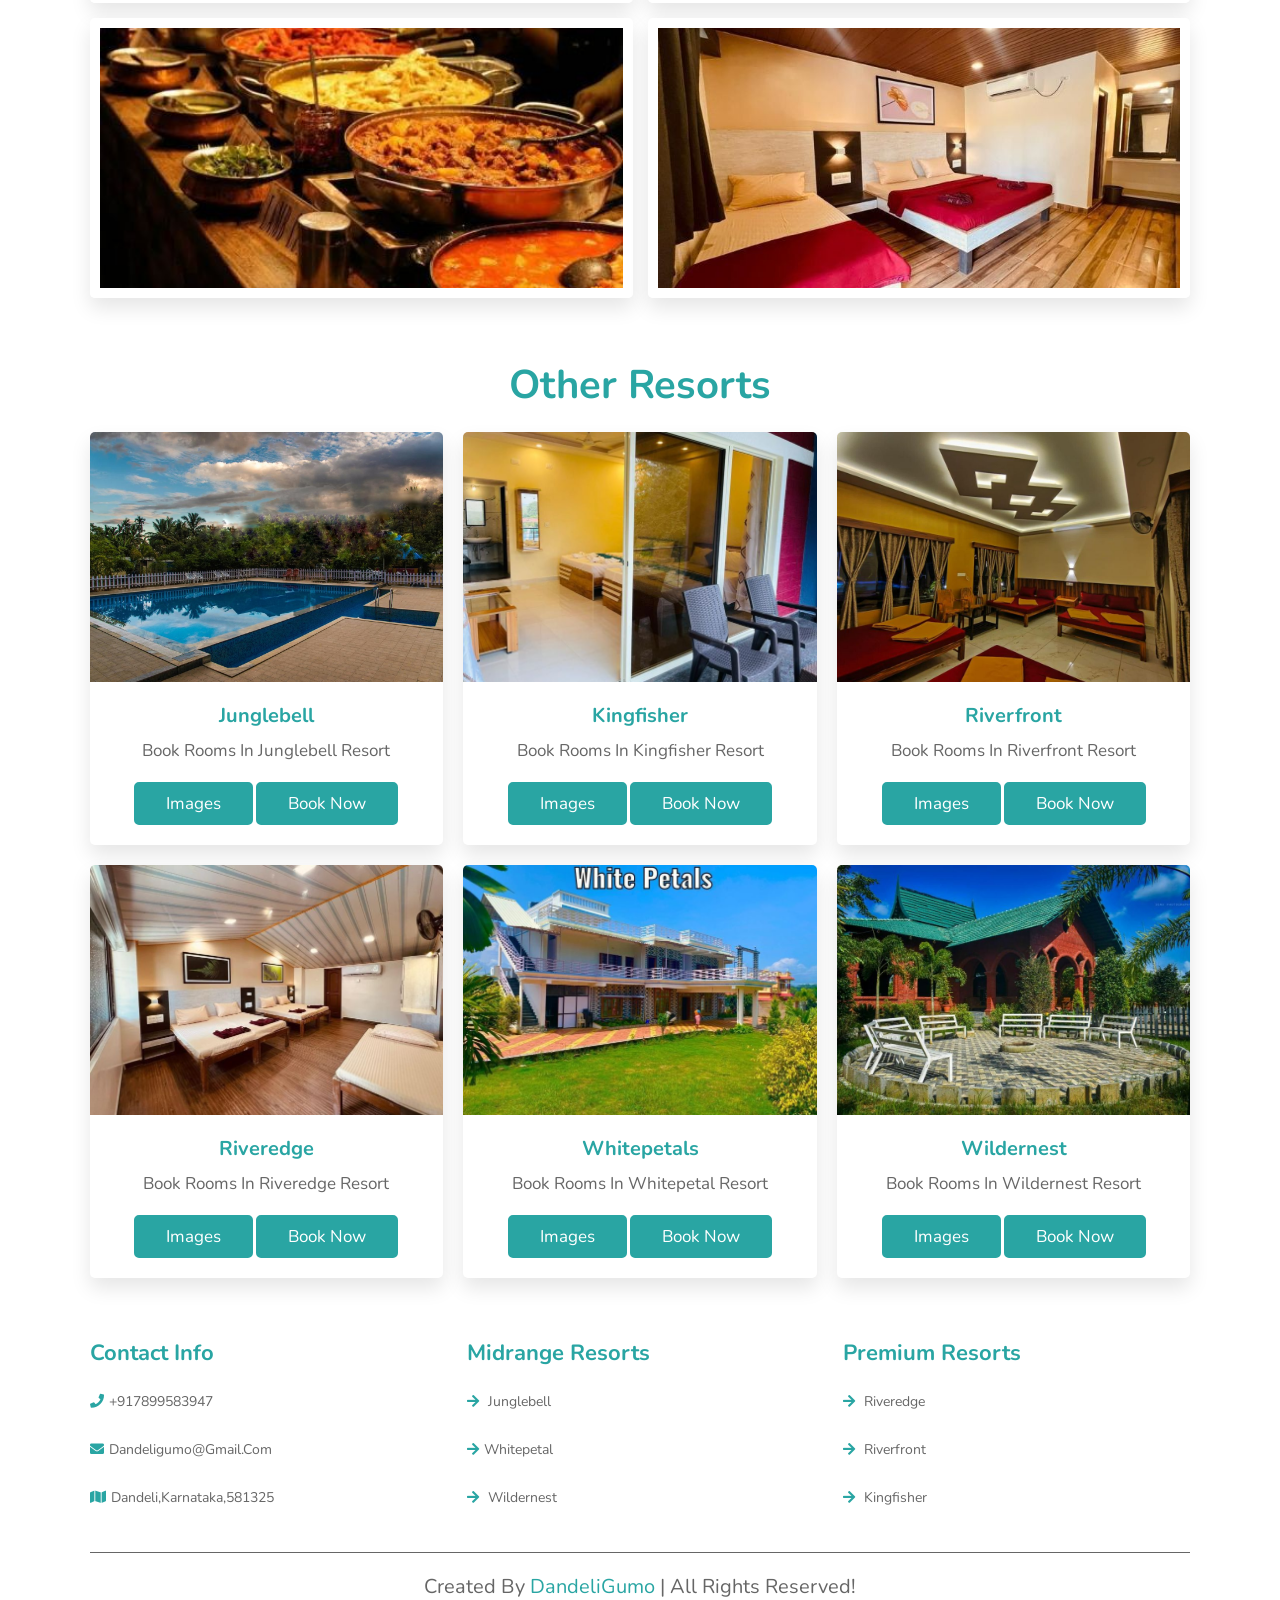
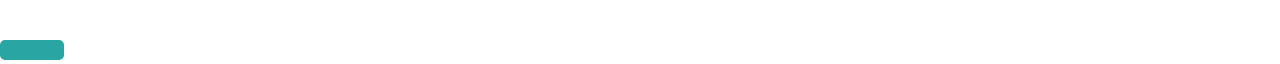
<file: wildernest.html>
<!doctype html>
 <html lang="en">
 <head>
    v
     <meta charset="utf-8">
     <meta name="viewport" content="width=device-width, initial-scale=1.0">
     <title>Wildernest</title>
     <!-- font awesome cdn link  -->
     <link rel="stylesheet" href="https://cdnjs.cloudflare.com/ajax/libs/font-awesome/5.15.3/css/all.min.css">
     <!-- custom css file link -->
     <link rel="stylesheet" href="style.css">
 </head>
 <body>
     <!-- Google Tag Manager (noscript) -->
<noscript><iframe src="https://www.googletagmanager.com/ns.html?id=GTM-WSS53B22"
    height="0" width="0" style="display:none;visibility:hidden"></iframe></noscript>
    <!-- End Google Tag Manager (noscript) -->
     <!-- header section starts -->
 
     <header class="header">
 
         <div id="menu-btn" class="fas fa-bars"></div>
 
         <a href="tel:+917899583947" class="logo">Wildernest</a>
 
         <nav class="navbar">
             <div id="close-navbar" class="fas fa-times"></div>
             <a href="index.html">home</a>
            
         </nav>
 
         <a href="tel:+917899583947" class="btn"> Book now</a>
 
     </header>
 
     <!-- header section ends -->
 
     <!-- home section starts -->
 
     <section class="home" id="home">
 
         <div class="content">
             <h3>Dandeli Gumo..Wildernest Jungle Resort</h3>
             <p>Enjoy Wildlife In Dandeli</p>
             <a href="tel:+917899583947" class="btn"> Booknow</a>
         </div>
 
         <div class="video-container">
             <video src="image/home2.mp4" id="video" loop autoplay muted></video>
         </div>
 
     </section>
 
     <!-- home section ends --> 
  
   <!-- gallery section starts -->

   <section class="gallery" id="gallery">

    <h1 class="heading">Wildernest Jungle Resort</h1>

    <div class="box-container">

        <div class="box">
            <img src="image/WILDERNEST/IMG-20230504-WA0007.jpg" alt="">
        </div>

        <div class="box">
            <img src="image/WILDERNEST/IMG-20230504-WA0008.jpg" alt="">
        </div>

        <div class="box">
            <img src="image/WILDERNEST/IMG-20230504-WA0011.jpg" alt="">
        </div>

        <div class="box">
            <img src="image/WILDERNEST/IMG-20230504-WA0013.jpg" alt="">
        </div>

        <div class="box">
            <img src="image/WILDERNEST/IMG-20230504-WA0025.jpg" alt="">
        </div>

        <div class="box">
            <img src="image/WILDERNEST/IMG-20230504-WA0032.jpg" alt="">
        </div>

    </div>

</section>

<!-- gallery section ends -->
  
  
  
  
  
  
  
    <!-- pckages section starts -->

    <section class="packages" id="packages">

        <h1 class="heading">Other Resorts</h1>

        <div class="box-container">

            <div class="box">
                <div class="image">
                    <img src="image/jungle/jbbabber.jpg" alt="">
                </div>
                <div class="content">
                    <h3>Junglebell</h3>
                    <p>Book rooms in Junglebell resort</p>
                    <a href="jungle.html" class="btn">Images</a>
                    <a href="tel:+917899583947" class="btn">Book now</a>
                </div>
            </div>

            <div class="box">
                <div class="image">
                    <img src="image/kingfiher/IMG-20230504-WA0213.jpg" alt="">
                </div>
                <div class="content">
                    <h3>Kingfisher</h3>
                    <p>Book rooms in Kingfisher resort</p>
                    <a href="king.html" class="btn">Images</a>
                    <a href="tel:+917899583947" class="btn">Book now</a>

                </div>
            </div>

            <div class="box">
                <div class="image">
                    <img src="image/riverfront/IMG-20230504-WA0258.jpg" alt="">
                </div>
                <div class="content">
                    <h3>Riverfront</h3>
                    <p>Book rooms in Riverfront resort</p>
                    <a href="riverfront.html" class="btn">Images</a>
                    <a href="tel:+917899583947" class="btn">Book now</a>

                </div>
            </div>

            <div class="box">
                <div class="image">
                    <img src="image/riveredge/Wq07Yj-WGsnCuYR-PW2BkxagJnA5akdTe9_2gJSXhXU=_plaintext_638187891903159591 (1).jpg" alt="">
                </div>
                <div class="content">
                    <h3>Riveredge</h3>
                    <p>Book rooms in Riveredge resort</p>
                    <a href="riveredge.html" class="btn">Images</a>
                    <a href="tel:+917899583947" class="btn">Book now</a>
                </div>
            </div>

            <div class="box">
                <div class="image">
                    <img src="image/WHITEPETALS/IMG-20230504-WA0108.jpg" alt="">
                </div>
                <div class="content">
                    <h3>Whitepetals</h3>
                    <p>Book rooms in Whitepetal resort</p>
                    <a href="white.html" class="btn">Images</a>
                    <a href="tel:+917899583947" class="btn">Book now</a>

                </div>
            </div>

            <div class="box">
                <div class="image">
                    <img src="image/WILDERNEST/IMG-20230504-WA0007.jpg" alt="">
                </div>
                <div class="content">
                    <h3>Wildernest</h3>
                    <p>Book rooms in Wildernest resort</p>
                    <a href="wildernest.html" class="btn">Images</a>
                    <a href="tel:+917899583947" class="btn">Book now</a>
                </div>
            </div>

        </div>

    </section>

    <!-- pckages section ends -->
  <!-- footer section starts -->

  <section class="footer">

    <div class="box-container">

        <div class="box">
            <h3>contact info</h3>
            <a href="tel:+917899583947"> <i class="fas fa-phone"></i>+917899583947</a>
            <a href="#"><i class="fas fa-envelope"></i>dandeligumo@gmail.com</a>
            <a href="#"><i class="fas fa-map"></i>Dandeli,Karnataka,581325</a>
        </div>

        <div class="box">
            <h3>Midrange Resorts</h3>
            <a href="jungle.html"><i class="fas fa-arrow-right"></i> Junglebell</a>
            <a href="white.html"><i class="fas fa-arrow-right"></i>Whitepetal</a>
            <a href="wildernest.html"><i class="fas fa-arrow-right"></i> Wildernest</a>
        </div>

        <div class="box">
            <h3>Premium Resorts</h3>
            <a href="riveredge.html"><i class="fas fa-arrow-right"></i> Riveredge</a>
            <a href="riverfront.html"><i class="fas fa-arrow-right"></i> Riverfront</a>
            <a href="king.html"><i class="fas fa-arrow-right"></i> Kingfisher</a>
        </div>
    </div>

    <div class="credit">created by <span>DandeliGumo</span> | all rights reserved!</div>

</section>
<!-- footer section ends -->
<a href="tel:+917899583947" class="btn btn-lg btn-primary btn-lg-square back-to-top"><i class="bi bi-arrow-up"></i></a>

<!-- custom js file link -->
<script src="script.js"></script>
<div class="whatsapp-button">
    <a href="https://wa.me/7899583947" target="_blank">
      <i class="fab fa-whatsapp"></i> Chat on whatsapp
      </a>
  </div>
  <div class="call-button">
    <a href="tel:+917899583947" target="_blank">
      <i class="fa fa-phone-alt mr-2"></i> call us
      </a>
  </div>
</body>
</html>
</file>
<file: style.css>
@import url('https://fonts.googleapis.com/css2?family=Nunito:wght@200;300;400;600;700&display=swap');

:root{
  --blue:#29a5a3;
}

*{
    font-family: 'Nunito', sans-serif;
    margin: 0; padding: 0;
    box-sizing: border-box;
    outline: none; border: none;
    text-decoration: none;
    text-transform: capitalize;
    transition: all .2s linear;
}

html{
    font-size: 62.5%;
    overflow-x: hidden;
    scroll-behavior: smooth;
    scroll-padding-top: 4rem;
}

html::-webkit-scrollbar{
    width: 1rem;
}

html::-webkit-scrollbar-track{
    background: transparent;
}

html::-webkit-scrollbar-thumb{
    background: var(--blue);
    border-radius: 5rem;
}

section{
    padding: 2rem 7%;
}

.heading{
    text-align: center;
    font-size: 4rem;
    margin: 2rem 0;
    color: var(--blue);
}

.btn{
    display: inline-block;
    margin-top: 1rem;
    background: var(--blue);
    color: #fff;
    padding: .8rem 3rem;
    border: .2rem solid var(--blue);
    cursor: pointer;
    font-size: 1.7rem;
    border-radius: .5rem;
}

.btn:hover{
    color: var(--blue);
    background: rgba(41, 165, 163, .2);
}

/* header */

.header{
    position: fixed;
    top: 0; left: 0; right: 0;
    background: #fff;
    z-index: 1000;
    display: flex;
    align-items: center;
    justify-content: space-between;
    padding: 2rem 9%;
    box-shadow: 0 .5rem 1rem rgba(0,0,0,0.1);
}

.header .logo{
    font-size: 2.5rem;
    font-weight: bolder;
    color: var(--blue);
    text-transform: uppercase;
}

.header .navbar a{
    color: #333;
    font-size: 2rem;
    margin: 0 .8rem;
}

.header .navbar a:hover{
    color: var(--blue);
}

.header .navbar #close-navbar{
    position: absolute;
    top: 1.5rem;
    left: 2rem;
    font-size: 4rem;
    cursor: pointer;
    color: #444;
    display: none;
}

.header .navbar #close-navbar:hover{
    transform: rotate(90deg);
}

.header .btn{
    margin-top: 0;
}

#menu-btn{
    color: #333;
    border: .1rem solid #333;
    font-size: 3rem;
    padding: .5rem 1.2rem;
    border-radius: .5rem;
    cursor: pointer;
    display: none;
}

/* end */

/* home */

.home{
    min-height: 100vh;
    display: flex;
    align-items: center;
    justify-content: center;
    z-index: 0;
    position: relative;
}

.home .content{
    text-align: center;
}

.home .content h3{
    font-size: 4.5rem;
    color: #fff;
    text-transform: uppercase;
    text-shadow: 0 .3rem .5rem rgba(0,0,0,0.2);
}

.home .content p{
    font-size: 2.5rem;
    color: #fff;
    padding: .5rem 0;
}

.home .video-container video{
    position: absolute;
    top: 0; left: 0;
    z-index: -1;
    height: 100%;
    width: 100%;
    object-fit: cover;
}

/* end */

/* about */

.about .container{
    display: flex;
    align-items: center;
    flex-wrap: wrap;
    gap: 4rem;
    margin-top: 5rem;
}

.about .container .image-container{
    flex: 1 1 42rem;
}

.about .container .image-container .image{
    border-radius: 1rem;
    width: 100%;
}

.about .container .image-container .controls{
    text-align: center;
    padding: 2rem 0;
}

.about .container .image-container .controls span{
    display: inline-block;
    height: 2rem; 
    width: 2rem;
    border-radius: 50%;
    background: var(--blue);
    cursor: pointer;
    margin: .7rem;
}

.about .container .image-container .controls span:hover{
    background: rgba(41, 165, 163, .2);
}

.about .container .content{
    flex: 1 1 42rem;
    margin-bottom: 8rem;
}

.about .container .content span{
    color: var(--blue);
    font-size: 2rem;
}

.about .container .content h3{
    color: #333;
    font-size: 4rem;
    margin-top: .5rem;
}

.about .container .content p{
    font-size: 1.4rem;
    padding: 1rem 0;
    color: #666;
    line-height: 2;
}

/* end */

/* services */

.services .box-container{
    display: grid;
    grid-template-columns: repeat(auto-fit, minmax(27rem, 1fr));
    gap: 1.5rem;
}

.services .box-container .box{
    text-align: center;
    padding: 3rem 2rem;
}

.services .box-container .box:hover{
    box-shadow: 0 .5rem 1rem rgba(0,0,0,0.1);
    border-radius: 1rem;
}

.services .box-container .box img{
    height: 20rem;
}

.services .box-container .box h3{
    font-size: 2.2rem;
    padding: 1.5rem 0;
}

.services .box-container .box p{
    font-size: 1.7rem;
    line-height: 2;
}

/* end */

/* packages */

.packages .box-container{
    display: flex;
    flex-wrap: wrap;
    gap: 2rem;
}

.packages .box-container .box{
    flex: 1 1 30rem;
    border-radius: .5rem;
    overflow: hidden;
    box-shadow: 0 1rem 2rem rgba(0,0,0,0.1);
}

.packages .box-container .box .image{
    height: 25rem;
    overflow: hidden;
    width: 100%;
}

.packages .box-container .box .image img{
    height: 100%;
    width: 100%;
    object-fit: cover;
}

.packages .box-container .box:hover .image img{
    transform: scale(1.1);
}

.packages .box-container .box .content{
    text-align: center;
    padding: 2rem;
}

.packages .box-container .box .content h3{
    font-size: 2rem;
    color: var(--blue);
}

.packages .box-container .box .content .price{
    font-size: 2rem;
    color: #333;
    padding-top: 1rem;
}

.packages .box-container .box .content .price span{
    color: var(--blue);
    font-size: 1.5rem;
    text-decoration: line-through;
}

.packages .box-container .box .content p{
    font-size: 1.7rem;
    color: #666;
    padding: 1rem 0;
}

/* end */

/* gallery */

.gallery .box-container{
    display: flex;
    flex-wrap: wrap;
    gap: 1.5rem;
}

.gallery .box-container .box{
    flex: 1 1 36rem;
    height: 28rem;
    overflow: hidden;
    box-shadow: 0 1rem 2rem rgba(0,0,0,0.1);
    border: 1rem solid #fff;
    border-radius: .5rem;
}

.gallery .box-container .box img{
    height: 100%;
    width: 100%;
    object-fit: cover;
}

.gallery .box-container .box:hover img{
    transform: scale(1.1);
}

/* end */

/* book */

.book .row{
    display: flex;
    flex-wrap: wrap;
    gap: 3rem;
    align-items: center;
}

.book .row form{
    flex: 1 1 40rem;
    padding: 2rem;
    box-shadow: 0 .5rem 1rem rgba(0,0,0,0.1);
    border-radius: .5rem;
}

.book .row form .inputBox{
    padding: .5rem 0;
}

.book .row form .inputBox input{
    width: 100%;
    padding: 1rem;
    border: .1rem solid rgba(0,0,0,0.1);
    font-size: 1.7rem;
    color: #666;
    text-transform: none;
}

.book .row form .inputBox h3{
    font-size: 2rem;
    padding: 1rem 0;
    color: #333;
}

.book .row .container .slide-container{
    flex: 1 1 40rem;
    max-width: 60rem;
}

.book .row .container .slide-container .slide{
    text-align: center;
    padding: 2rem;
    display: none;
}

.book .row .container .slide-container .slide.active{
    display: block;
}

.book .row .container .slide-container .slide .quote{
    padding-bottom: 3rem;
}

.book .row .container .slide-container .slide p{
    padding: 1.4rem 0;
    font-size: 2rem;
    line-height: 2;
    color: #666;
    animation: fadeUp .2s linear backwards;
}

.book .row .container .slide-container .slide .images{
    height: 10rem;
    width: 10rem;
    border-radius: 50%;
    object-fit: cover;
    animation: fadeUp .2s linear .4s backwards;
}

.book .row .container .slide-container .slide h3{
    padding: 1rem 0;
    font-size: 2rem;
    color: var(--blue);
    animation: fadeUp .2s linear .6s backwards;
}

.book .row .container .slide-container .slide .stars i{
    font-size: 1.5rem;
    color: gold;
    animation: fadeUp .2s linear .8s backwards;
}

.book .controls{
    text-align: center;
}

.book .controls div{
    font-size: 5rem;
    cursor: pointer;
    margin: 0 1rem;
    color: var(--blue);
}

.book .controls div:hover{
    transform: scale(1.1);
}

@keyframes fadeUp{
    0%{
        opacity: 0;
        transform: translateY(4rem);
    }
}

/* end */

/* newsletter */

.newsletter{
    background: rgba(41, 165, 163, .1);
}

.newsletter .content{
    text-align: center;
    max-width: 60rem;
    margin: 1rem auto;
}

.newsletter .content h3{
    font-size: 3rem;
    margin-bottom: 1rem;
    color: var(--blue);
}

.newsletter .content p{
    font-size: 1.7rem;
    padding: 1rem 0;
    color: #666;
    line-height: 2;
}

.newsletter .content p a {
    color: var(--blue);
}

.newsletter .content p a:hover{
    text-decoration: underline;
}

.newsletter .content form{
    display: flex;
    border: .1rem solid var(--blue);
    border-radius: .5rem;
    padding: .5rem;
    margin: 1rem 0;
}

.newsletter .content form .email{
    width: 100%;
    padding: 1rem 1.4rem;
    font-size: 1.7rem;
    text-transform: none;
}

.newsletter .content form .btn{
    margin-top: 0;
}

/* end */

/* footer */

.footer .box-container{
    display: grid;
    grid-template-columns: repeat(auto-fit, minmax(25rem, 1fr));
    gap: 3rem;
}

.footer .box-container .box{
    padding: 1rem 0;
}

.footer .box-container .box h3{
    font-size: 2.2rem;
    color: var(--blue);
    padding: 1rem 0;
}

.footer .box-container .box a{
    font-size: 1.4rem;
    color: #666;
    padding: 1rem 0;
    line-height: 2;
    cursor: pointer;
    display: block;
}

.footer .box-container .box a:hover{
    color: var(--blue);
}

.footer .box-container .box a i{
    padding-right: .5rem;
    color: var(--blue);
}

.footer .credit{
    font-size: 2rem;
    text-align: center;
    border-top: .1rem solid #666;
    padding: 1rem;
    padding-top: 2rem;
    margin-top: 2rem;
    color: #666;
}

.footer .credit span{
    color: var(--blue);
}

/* end */






/* media query */

@media(max-width:991px){
    html{
        font-size: 55%;
    }
    .header{
        padding: 2rem;
    }
    section{
        padding: 2rem;
    }
    .book .row .container .slide-container{
        max-width: 100rem;
        justify-content: center;
    }
}

@media(max-width:768px){
    #menu-btn{
        display: inline-block;
    }
    .header .navbar{
        position: fixed;
        top: 0; left: -105%;
        width: 30rem;
        background: #fff;
        height: 100%;
        display: flex;
        flex-flow: column;
        justify-content: center;
        z-index: 1200;
    }
    .header .navbar.active{
        left: 0;
        box-shadow: 0 0 0 100vw rgba(0,0,0,0.8);
    }
    .header .navbar #close-navbar{
        display: block;
    }
    .header .navbar a{
        display: block;
        margin: 1rem 0;
        text-align: center;
        font-size: 3rem;
    }
}

@media(max-width:450px){
    html{
        font-size: 50%;
    }
}

.whatsapp-button {
    position: fixed;
    bottom: 20px;
    right: 20px;
   }
   
   .whatsapp-button a {
    display: flex;
    align-items: center;
    justify-content: center;
    background-color: rgb(67, 211, 204);
    color: white;
    font-weight: bold;
    text-decoration: none;
    padding: 10px;
    border-radius: 5px;
   }
   
   .whatsapp-button a:hover {
    background-color: darkgreen;
   }
   
   .call-button {
   position: fixed;
   bottom: 20px;
   left: 20px;
   }
   
   .call-button a {
   display: flex;
   align-items: center;
   justify-content: center;
   background-color: rgb(0, 255, 21);
   color: white;
   font-weight: bold;
   text-decoration: none;
   padding: 10px;
   border-radius: 5px;
   }
   
   .call-button a:hover {
   background-color: darkgreen;
   }
</file>
